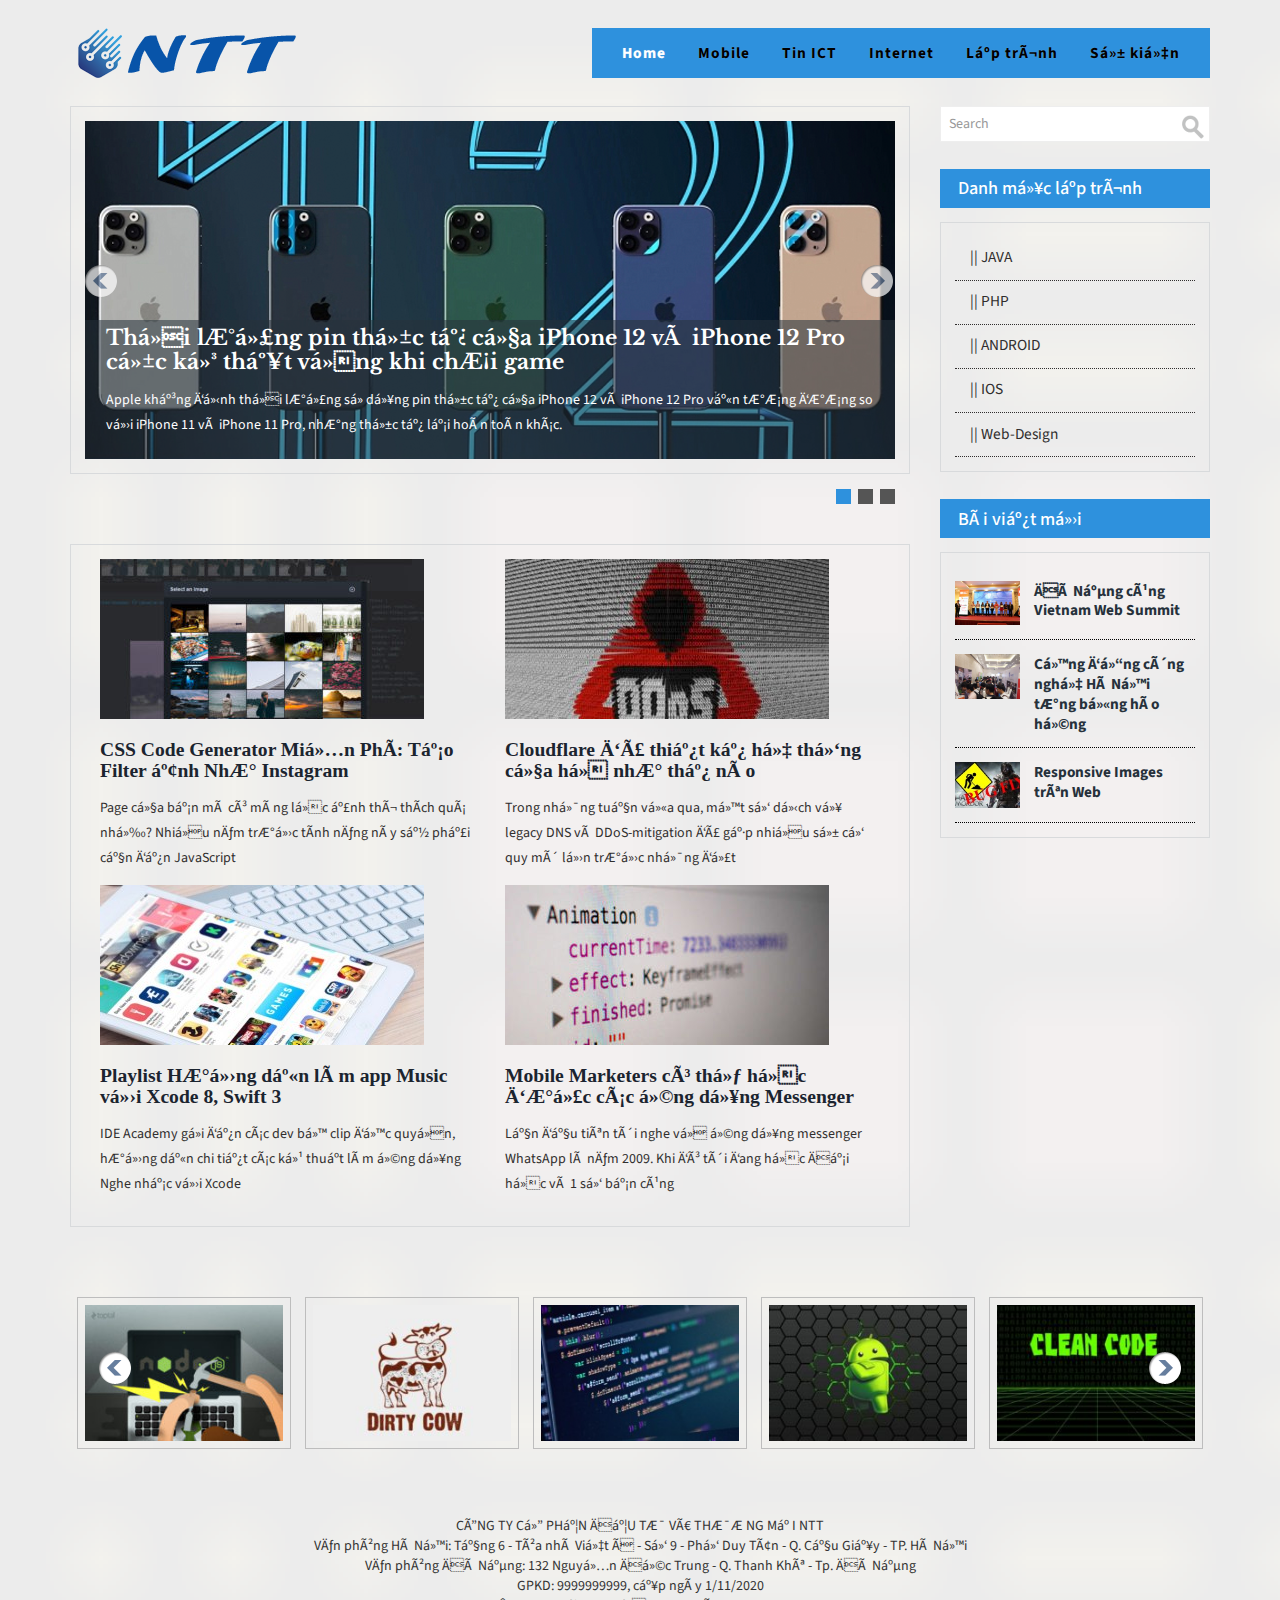
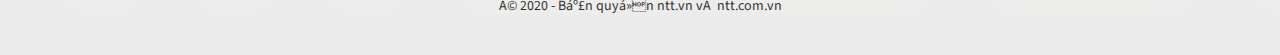
<file: index.html>
<!DOCTYPE HTML>
<html>

<head>
    <title>TECHNOLOGY</title>
    <link href="css/bootstrap.css" rel="stylesheet" type="text/css" media="all">
    <link href="css/style.css" rel="stylesheet" type="text/css" media="all" />
    <meta name="viewport" content="width=device-width, initial-scale=1">
    <!-- <meta http-equiv="Content-Type" content="text/html; charset=utf-8" />
<meta name="keywords" content="lap trinh php, lap trinh java, dao tao php tai da nang" /> -->
    <script type="application/x-javascript">
        addEventListener("load", function() {
            setTimeout(hideURLbar, 0);
        }, false);

        function hideURLbar() {
            window.scrollTo(0, 1);
        }
    </script>
    <link href='http://fonts.googleapis.com/css?family=Source+Sans+Pro:200,300,400,600,700,900' rel='stylesheet' type='text/css'>
    <link href='http://fonts.googleapis.com/css?family=Libre+Baskerville:400,700' rel='stylesheet' type='text/css'>
    <script src="js/jquery.min.js"></script>
    <script src="js/responsiveslides.min.js"></script>
    <script>
        $(function() {
            $("#slider").responsiveSlides({
                auto: true,
                nav: true,
                speed: 500,
                namespace: "callbacks",
                pager: true,
            });
        });
    </script>

</head>

<body>
    <!-- header -->
    <div class="header">
        <div class="container">
            <div class="logo">
                <a href="index.html"><img src="images/logo.png" class="img-responsive" alt=""></a>
            </div>

            <div class="head-nav">
                <span class="menu"> </span>
                <ul class="cl-effect-1">
                    <li class="active"><a href="index.html">Home</a></li>
                    <li><a href="cat.html">Mobile</a></li>
                    <li><a href="cat.html">Tin ICT</a></li>
                    <li><a href="cat.html">Internet</a></li>
                    <li>
                        <a href="cat.html">Lập trình</a>
                        <ul class="level2">
                            <li><a href="cat.html">JAVA</a></li>
                            <li><a href="cat.html">ANDROID</a></li>
                            <li><a href="cat.html">PHP</a></li>
                            <li><a href="cat.html">Web-Design</a></li>
                        </ul>
                    </li>
                    <li><a href="cat.html">Sự kiện</a></li>
                    <div class="clearfix"></div>
                </ul>
            </div>
            <!-- script-for-nav -->
            <script>
                $("span.menu").click(function() {
                    $(".head-nav ul").slideToggle(300, function() {
                        // Animation complete.
                    });
                });
            </script>
            <!-- script-for-nav -->
            <div class="clearfix"> </div>
        </div>
    </div>
    <!-- header -->
    <div class="container">
        <div class="col-md-9 bann-right lefthome">
            <!-- banner -->
            <div class="banner">
                <div class="header-slider">
                    <div class="slider">
                        <div class="callbacks_container">
                            <ul class="rslides" id="slider">
                                <li>
                                    <img src="images/iphone12.png" class="img-responsive" alt="">
                                    <div class="caption">
                                        <h3>Thời lượng pin thực tế của iPhone 12 và iPhone 12 Pro cực kỳ thất vọng khi chơi game</h3>
                                        <p>Apple khẳng định thời lượng sử dụng pin thực tế của iPhone 12 và iPhone 12 Pro vẫn tương đương so với iPhone 11 và iPhone 11 Pro, nhưng thực tế lại hoàn toàn khác.</p>
                                    </div>
                                </li>
                                <li>
                                    <img src="images/windows10x.png" class="img-responsive" alt="">
                                    <div class="caption">
                                        <h3>Windows 10X sẽ xuất hiện rầm rộ hơn vào năm sau</h3>
                                        <p>Phiên bản mô-đun và thích ứng nhất của Windows 10 là 'Windows 10X' và nó sẽ xuất hiện trên các mẫu laptop truyền thống vào nửa đầu năm 2021.</p>
                                    </div>
                                </li>
                                <li>
                                    <img src="images/fold2.png" class="img-responsive" alt="">
                                    <div class="caption">
                                        <h3>Đây là Galaxy Z Fold2 phiên bản Aston Martin, chỉ bán độc quyền tại Trung Quốc</h3>
                                        <p>Mức giá của Galaxy Z Fold2 bản Aston Martin dự kiến sẽ rẻ hơn so với bản Thom Browne.</p>
                                    </div>
                                </li>
                            </ul>
                        </div>
                    </div>
                </div>
            </div>
            <!-- banner -->
            <!-- nam-matis -->
            <div class="nam-matis">
                <div class="nam-matis-top">
                    <div class="col-md-6 nam-matis-1">
                        <a href="detail.html"><img src="images/center1.jpg" class="img-responsive" alt=""></a>
                        <h3><a href="detail.html">CSS Code Generator Miễn Phí: Tạo Filter Ảnh Như Instagram</a></h3>
                        <p>Page của bạn mà có màng lọc ảnh thì thích quá nhỉ? Nhiều năm trước tính năng này sẽ phải cần đến JavaScript</p>
                    </div>
                    <div class="col-md-6 nam-matis-1">
                        <a href=""><img src="images/center2.jpeg" class="img-responsive" alt=""></a>
                        <h3><a href="detail.html">Cloudflare đã thiết kế hệ thống của họ như thế nào</a></h3>
                        <p>Trong những tuần vừa qua, một số dịch vụ legacy DNS và DDoS-mitigation đã gặp nhiều sự cố quy mô lớn trước những đợt</p>
                    </div>
                    <div class="clearfix"> </div>
                </div>
                <div class="nam-matis-top">
                    <div class="col-md-6 nam-matis-1">
                        <a href="detail.html"><img src="images/center3.jpg" class="img-responsive" alt=""></a>
                        <h3><a href="detail.html">Playlist Hướng dẫn làm app Music với Xcode 8, Swift 3</a></h3>
                        <p>IDE Academy gửi đến các dev bộ clip độc quyền, hướng dẫn chi tiết các kỹ thuật làm ứng dụng Nghe nhạc với Xcode</p>
                    </div>
                    <div class="col-md-6 nam-matis-1">
                        <a href="detail.html"><img src="images/center4.jpg" class="img-responsive" alt=""></a>
                        <h3><a href="detail.html">Mobile Marketers có thể học được các ứng dụng Messenger</a></h3>
                        <p>Lần đầu tiên tôi nghe về ứng dụng messenger WhatsApp là năm 2009. Khi đó tôi đang học Đại học và 1 số bạn cùng</p>
                    </div>
                    <div class="clearfix"> </div>
                </div>
            </div>
            <!-- nam-matis -->
        </div>

        <div class="col-md-3 bann-left righthome">
            <div class="b-search" style="width: 100%; float: none;">
                <form>
                    <input type="text" value="Search" onfocus="this.value = '';" onblur="if (this.value == '') {this.value = 'Search';}">
                    <input type="submit" value="">
                </form>
            </div>
            <h3>Danh mục lập trình</h3>
            <div class="blo-top">
                <li><a href="#">||   JAVA</a></li>
                <li><a href="#">||   PHP</a></li>
                <li><a href="#">||   ANDROID</a></li>
                <li><a href="#">||   IOS</a></li>
                <li><a href="#">||   Web-Design</a></li>
            </div>
            <h3>Bài viết mới</h3>
            <div class="blo-top">
                <div class="blog-grids">
                    <div class="blog-grid-left">
                        <a href="detail.html"><img src="images/right1.jpg" class="img-responsive" alt=""></a>
                    </div>
                    <div class="blog-grid-right">
                        <h4><a href="detail.html">Đà Nẵng cùng Vietnam Web Summit</a></h4>
                    </div>
                    <div class="clearfix"> </div>
                </div>
                <div class="blog-grids">
                    <div class="blog-grid-left">
                        <a href="detail.html"><img src="images/right2.jpg" class="img-responsive" alt=""></a>
                    </div>
                    <div class="blog-grid-right">
                        <h4><a href="detail.html">Cộng đồng công nghệ Hà Nội tưng bừng hào hứng</a></h4>
                    </div>
                    <div class="clearfix"> </div>
                </div>
                <div class="blog-grids">
                    <div class="blog-grid-left">
                        <a href=""><img src="images/right4.jpg" class="img-responsive" alt=""></a>
                    </div>
                    <div class="blog-grid-right">
                        <h4><a href="detail.html">Responsive Images trên Web</a></h4>
                    </div>
                    <div class="clearfix"> </div>
                </div>
            </div>
        </div>


        <div class="clearfix"> </div>

        <div class="fle-xsel">
            <ul id="flexiselDemo3">
                <li>
                    <a href="#">
                        <div class="banner-1">
                            <img src="images/slide1.jpg" class="img-responsive" alt="">
                        </div>
                    </a>
                </li>
                <li>
                    <a href="#">
                        <div class="banner-1">
                            <img src="images/slide2.jpg" class="img-responsive" alt="">
                        </div>
                    </a>
                </li>
                <li>
                    <a href="#">
                        <div class="banner-1">
                            <img src="images/slide3.jpg" class="img-responsive" alt="">
                        </div>
                    </a>
                </li>
                <li>
                    <a href="#">
                        <div class="banner-1">
                            <img src="images/slide4.jpeg" class="img-responsive" alt="">
                        </div>
                    </a>
                </li>
                <li>
                    <a href="#">
                        <div class="banner-1">
                            <img src="images/slide5.jpg" class="img-responsive" alt="">
                        </div>
                    </a>
                </li>
                <li>
                    <a href="#">
                        <div class="banner-1">
                            <img src="images/slide6.jpg" class="img-responsive" alt="">
                        </div>
                    </a>
                </li>
            </ul>

            <script type="text/javascript">
                $(window).load(function() {

                    $("#flexiselDemo3").flexisel({
                        visibleItems: 5,
                        animationSpeed: 1000,
                        autoPlay: true,
                        autoPlaySpeed: 3000,
                        pauseOnHover: true,
                        enableResponsiveBreakpoints: true,
                        responsiveBreakpoints: {
                            portrait: {
                                changePoint: 480,
                                visibleItems: 2
                            },
                            landscape: {
                                changePoint: 640,
                                visibleItems: 3
                            },
                            tablet: {
                                changePoint: 768,
                                visibleItems: 3
                            }
                        }
                    });

                });
            </script>
            <script type="text/javascript" src="js/jquery.flexisel.js"></script>
            <div class="clearfix"> </div>
        </div>
        <style>
            .footer {
                border: none;
            }
            
            .footer .about {
                text-align: center;
                border: none;
            }
            
            .footer h3 {}
            
            .footer ul li a {}
        </style>
        <div class="footer">
            <div class="about">
                CÔNG TY CỔ PHẦN ĐẦU TƯ VÀ THƯƠNG MẠI NTT<br> Văn phòng Hà Nội:<span> Tầng 6 - Tòa nhà Việt Á - Số 9 - Phố Duy Tân - Q. Cầu Giấy - TP. Hà Nội</span><br> Văn phòng Đà Nẵng:<span> 132 Nguyễn Đức Trung - Q. Thanh Khê - Tp. Đà Nẵng </span>
                <br>GPKD: <span>9999999999, cấp ngày 1/11/2020</span><br> © 2020 - Bản quyền ntt.vn và ntt.com.vn<br>
            </div>
        </div>
    </div>
</body>

</html>
</file>
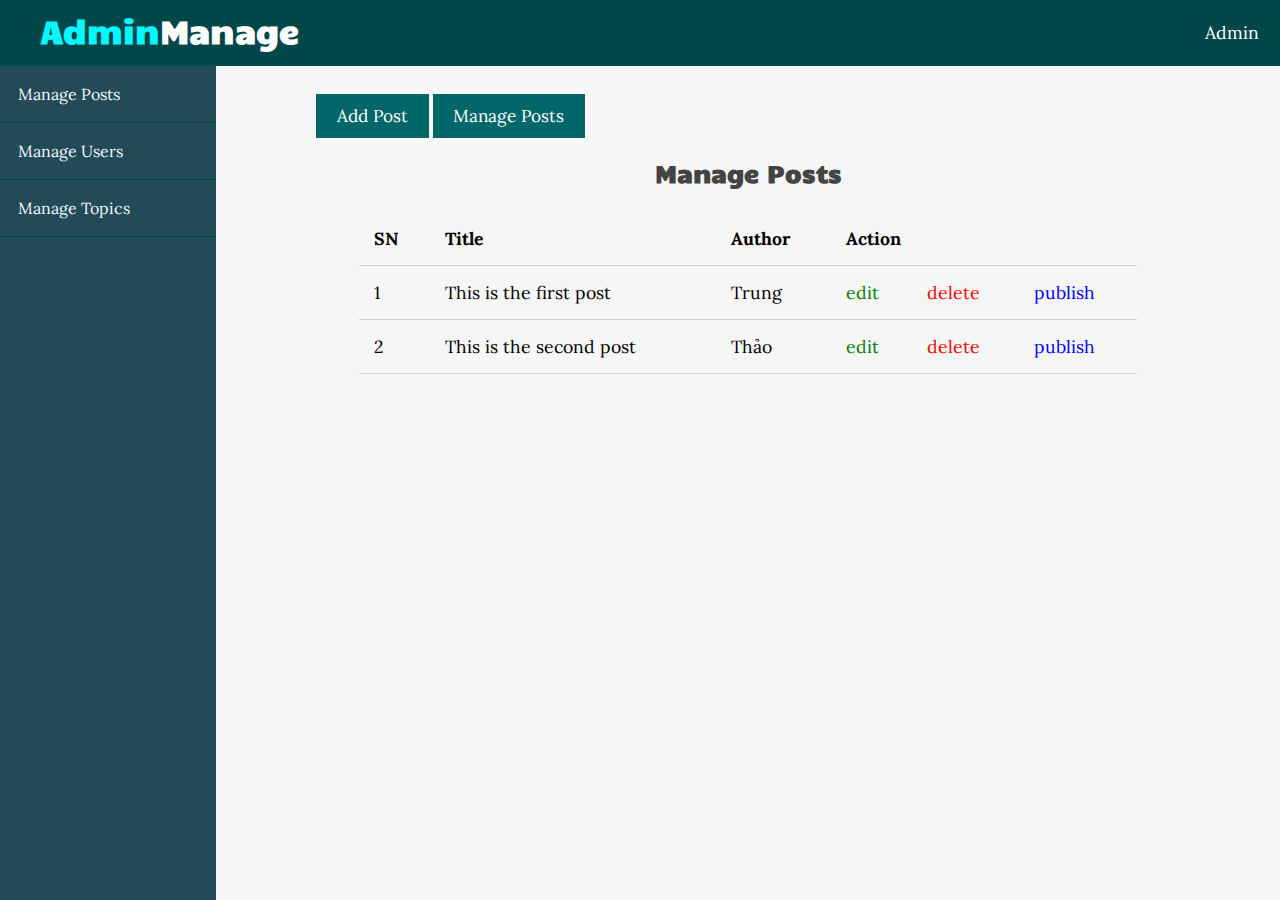
<file: admin/posts/index.html>
<!DOCTYPE html>
<html lang="en">

<head>
    <meta charset="UTF-8">
    <meta name="viewport" content="width=device-width, initial-scale=1.0">
    <meta http-equiv="X-UA-Compatible" content="ie=edge">
    <link rel="stylesheet" href="https://pro.fontawesome.com/releases/v5.10.0/css/all.css" integrity="sha384-AYmEC3Yw5cVb3ZcuHtOA93w35dYTsvhLPVnYs9eStHfGJvOvKxVfELGroGkvsg+p" crossorigin="anonymous" />
    <link href="https://fonts.googleapis.com/css2?family=Candal&family=Lora:ital,wght@0,400;0,500;0,600;0,700;1,400;1,500;1,600;1,700&display=swap" rel="stylesheet">
    <link rel="stylesheet" href="../../css/list.css">
    <link rel="stylesheet" href="../../css/admin.css">
    <title>Admin Section - Manage Posts</title>

</head>

<body>
    <header>
        <div class="logo">
            <h1 class="logo-text"><span>Admin</span>Manage</h1>
        </div>
        <i class="fa fa-bars menu-toggle"></i>
        <ul class="nav">
            <li>
                <a href="#">
                    <i class="fa fa-user"></i> Admin
                    <i class="fa fa-chevron-down" style="font-size: .8em;"></i>
                </a>
                <ul>
                    <li><a href="#" class="logout">Logout</a></li>
                </ul>
            </li>
        </ul>
    </header>

    <div class="admin-wrapper">

        <div class="left-sidebar">
            <ul>
                <li><a href="index.html">Manage Posts</a></li>
                <li><a href="../users/index.html">Manage Users</a></li>
                <li><a href="../topics/index.html">Manage Topics</a></li>
            </ul>
        </div>

        <div class="admin-content">

            <div class="button-group">
                <a href="create.html" class="btn btn-big">Add Post</a>
                <a href="index.html" class="btn btn-big">Manage Posts</a>
            </div>

            <div class="content">

                <h2 class="page-title">Manage Posts</h2>

                <table>
                    <thead>
                        <th>SN</th>
                        <th>Title</th>
                        <th>Author</th>
                        <th colspan="3">Action</th>
                    </thead>
                    <tbody>
                        <tr>
                            <td>1</td>
                            <td>This is the first post</td>
                            <td>Trung</td>
                            <td><a href="#" class="edit">edit</a></td>
                            <td><a href="#" class="delete">delete</a></td>
                            <td><a href="#" class="publish">publish</a></td>
                        </tr>
                        <tr>
                            <td>2</td>
                            <td>This is the second post</td>
                            <td>Thảo</td>
                            <td><a href="#" class="edit">edit</a></td>
                            <td><a href="#" class="delete">delete</a></td>
                            <td><a href="#" class="publish">publish</a></td>
                        </tr>
                    </tbody>
                </table>

            </div>

        </div>

    </div>

    <script src="https://cdnjs.cloudflare.com/ajax/libs/jquery/3.5.1/jquery.min.js" integrity="sha512-bLT0Qm9VnAYZDflyKcBaQ2gg0hSYNQrJ8RilYldYQ1FxQYoCLtUjuuRuZo+fjqhx/qtq/1itJ0C2ejDxltZVFg==" crossorigin="anonymous"></script>
    <script src="../../js/scripts.js"></script>

</body>

</html>
</file>
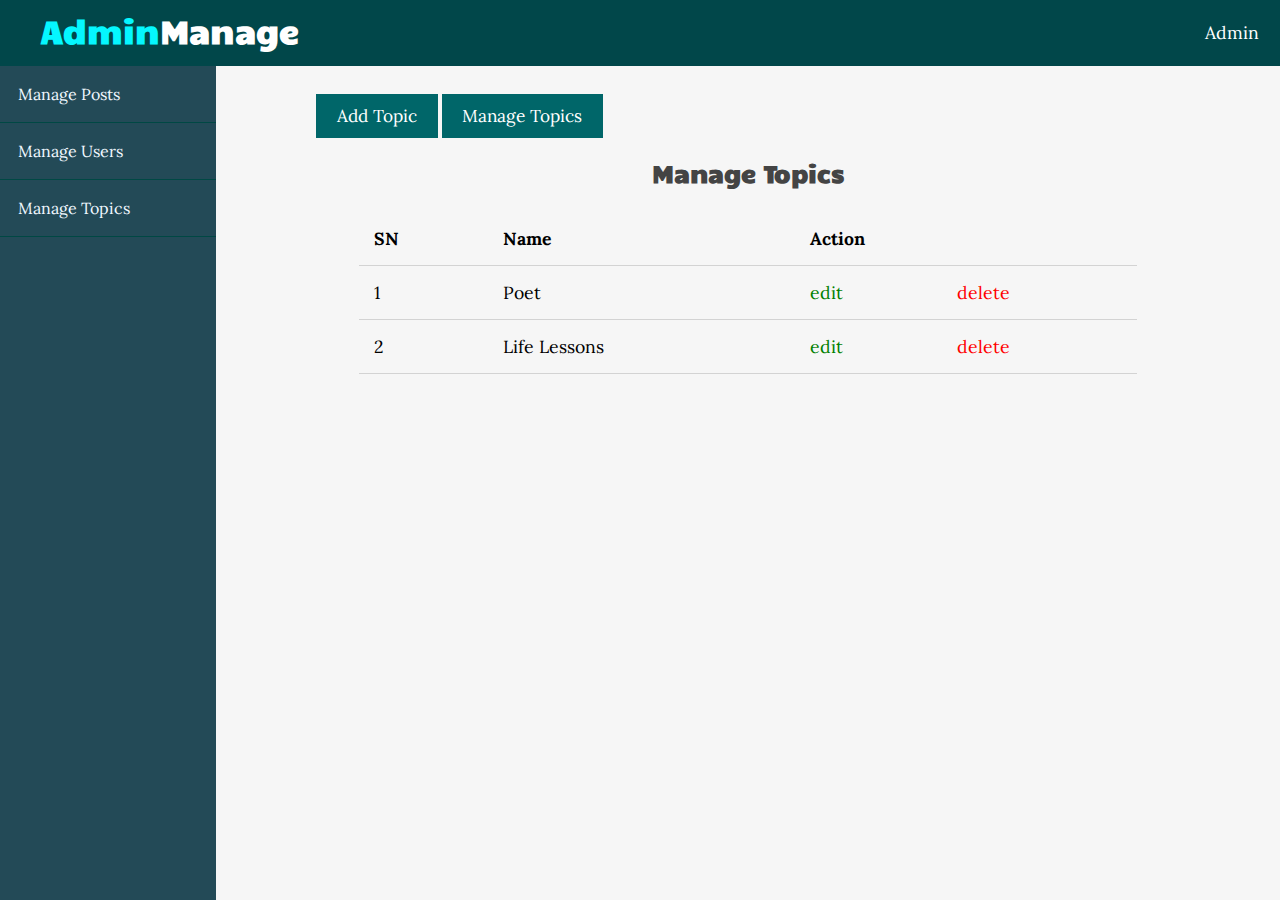
<file: admin/topics/index.html>
<!DOCTYPE html>
<html lang="en">

<head>
    <meta charset="UTF-8">
    <meta name="viewport" content="width=device-width, initial-scale=1.0">
    <meta http-equiv="X-UA-Compatible" content="ie=edge">
    <link rel="stylesheet" href="https://pro.fontawesome.com/releases/v5.10.0/css/all.css" integrity="sha384-AYmEC3Yw5cVb3ZcuHtOA93w35dYTsvhLPVnYs9eStHfGJvOvKxVfELGroGkvsg+p" crossorigin="anonymous" />
    <link href="https://fonts.googleapis.com/css2?family=Candal&family=Lora:ital,wght@0,400;0,500;0,600;0,700;1,400;1,500;1,600;1,700&display=swap" rel="stylesheet">
    <link rel="stylesheet" href="../../css/list.css">
    <link rel="stylesheet" href="../../css/admin.css">
    <title>Admin Section - Manage Topics</title>

</head>

<body>
    <header>
        <div class="logo">
            <h1 class="logo-text"><span>Admin</span>Manage</h1>
        </div>
        <i class="fa fa-bars menu-toggle"></i>
        <ul class="nav">
            <li>
                <a href="#">
                    <i class="fa fa-user"></i> Admin
                    <i class="fa fa-chevron-down" style="font-size: .8em;"></i>
                </a>
                <ul>
                    <li><a href="#" class="logout">Logout</a></li>
                </ul>
            </li>
        </ul>
    </header>

    <div class="admin-wrapper">

        <div class="left-sidebar">
            <ul>
                <li><a href="../posts/index.html">Manage Posts</a></li>
                <li><a href="../users/index.html">Manage Users</a></li>
                <li><a href="index.html">Manage Topics</a></li>
            </ul>
        </div>

        <div class="admin-content">

            <div class="button-group">
                <a href="create.html" class="btn btn-big">Add Topic</a>
                <a href="index.html" class="btn btn-big">Manage Topics</a>
            </div>

            <div class="content">

                <h2 class="page-title">Manage Topics</h2>

                <table>
                    <thead>
                        <th>SN</th>
                        <th>Name</th>
                        <th colspan="2">Action</th>
                    </thead>
                    <tbody>
                        <tr>
                            <td>1</td>
                            <td>Poet</td>
                            <td><a href="#" class="edit">edit</a></td>
                            <td><a href="#" class="delete">delete</a></td>
                        </tr>
                        <tr>
                            <td>2</td>
                            <td>Life Lessons</td>
                            <td><a href="#" class="edit">edit</a></td>
                            <td><a href="#" class="delete">delete</a></td>
                        </tr>
                    </tbody>
                </table>

            </div>

        </div>

    </div>

    <script src="https://cdnjs.cloudflare.com/ajax/libs/jquery/3.5.1/jquery.min.js" integrity="sha512-bLT0Qm9VnAYZDflyKcBaQ2gg0hSYNQrJ8RilYldYQ1FxQYoCLtUjuuRuZo+fjqhx/qtq/1itJ0C2ejDxltZVFg==" crossorigin="anonymous"></script>
    <script src="../../js/scripts.js"></script>

</body>

</html>
</file>
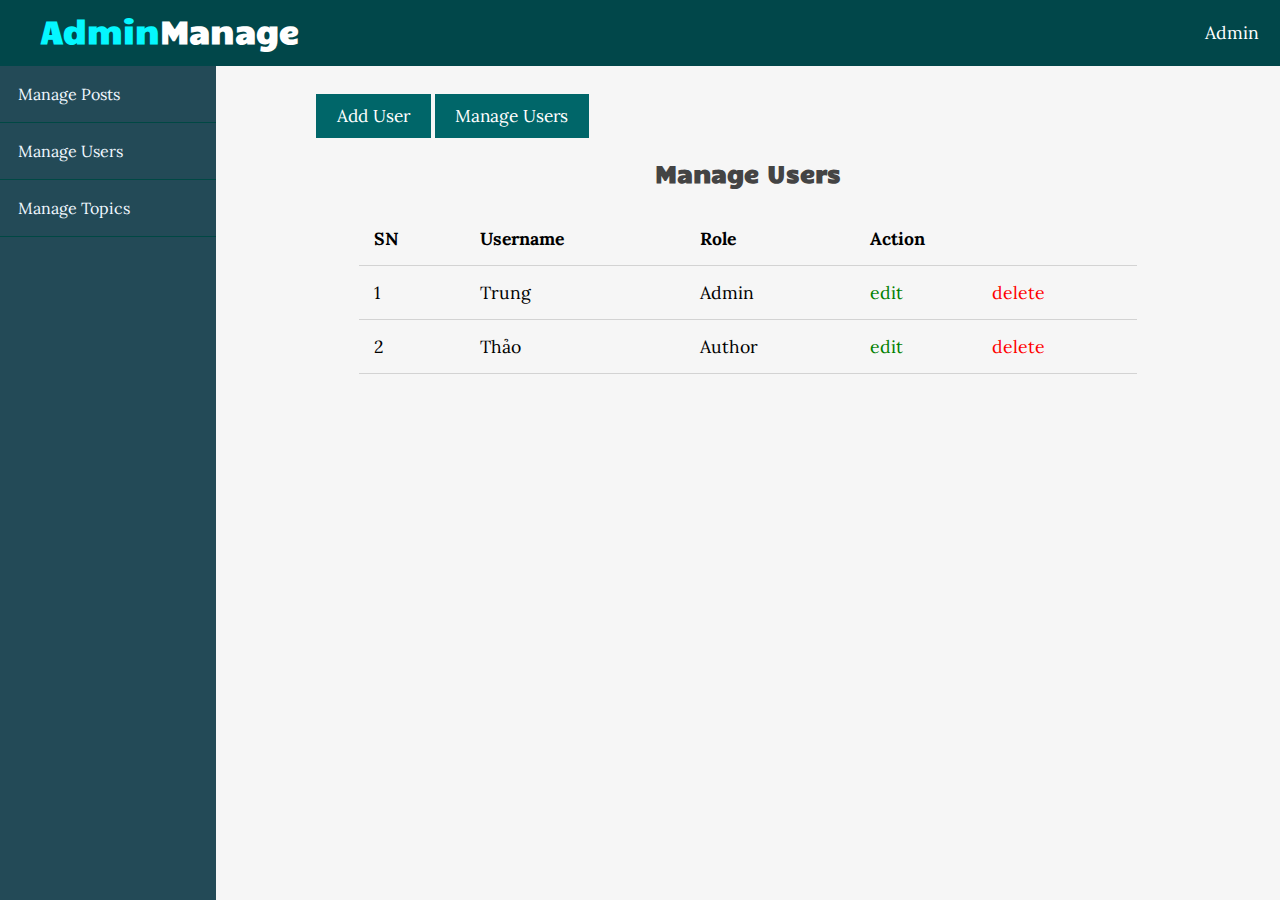
<file: admin/users/index.html>
<!DOCTYPE html>
<html lang="en">

<head>
    <meta charset="UTF-8">
    <meta name="viewport" content="width=device-width, initial-scale=1.0">
    <meta http-equiv="X-UA-Compatible" content="ie=edge">
    <link rel="stylesheet" href="https://pro.fontawesome.com/releases/v5.10.0/css/all.css" integrity="sha384-AYmEC3Yw5cVb3ZcuHtOA93w35dYTsvhLPVnYs9eStHfGJvOvKxVfELGroGkvsg+p" crossorigin="anonymous" />
    <link href="https://fonts.googleapis.com/css2?family=Candal&family=Lora:ital,wght@0,400;0,500;0,600;0,700;1,400;1,500;1,600;1,700&display=swap" rel="stylesheet">
    <link rel="stylesheet" href="../../css/list.css">
    <link rel="stylesheet" href="../../css/admin.css">
    <title>Admin Section - Manage User</title>

</head>

<body>
    <header>
        <div class="logo">
            <h1 class="logo-text"><span>Admin</span>Manage</h1>
        </div>
        <i class="fa fa-bars menu-toggle"></i>
        <ul class="nav">
            <li>
                <a href="#">
                    <i class="fa fa-user"></i> Admin
                    <i class="fa fa-chevron-down" style="font-size: .8em;"></i>
                </a>
                <ul>
                    <li><a href="#" class="logout">Logout</a></li>
                </ul>
            </li>
        </ul>
    </header>

    <div class="admin-wrapper">

        <div class="left-sidebar">
            <ul>
                <li><a href="../posts/index.html">Manage Posts</a></li>
                <li><a href="index.html">Manage Users</a></li>
                <li><a href="../topics/index.html">Manage Topics</a></li>
            </ul>
        </div>

        <div class="admin-content">

            <div class="button-group">
                <a href="create.html" class="btn btn-big">Add User</a>
                <a href="index.html" class="btn btn-big">Manage Users</a>
            </div>

            <div class="content">

                <h2 class="page-title">Manage Users</h2>

                <table>
                    <thead>
                        <th>SN</th>
                        <th>Username</th>
                        <th>Role</th>
                        <th colspan="2">Action</th>
                    </thead>
                    <tbody>
                        <tr>
                            <td>1</td>
                            <td>Trung</td>
                            <td>Admin</td>
                            <td><a href="#" class="edit">edit</a></td>
                            <td><a href="#" class="delete">delete</a></td>
                        </tr>
                        <tr>
                            <td>2</td>
                            <td>Thảo</td>
                            <td>Author</td>
                            <td><a href="#" class="edit">edit</a></td>
                            <td><a href="#" class="delete">delete</a></td>
                        </tr>
                    </tbody>
                </table>

            </div>

        </div>

    </div>

    <script src="https://cdnjs.cloudflare.com/ajax/libs/jquery/3.5.1/jquery.min.js" integrity="sha512-bLT0Qm9VnAYZDflyKcBaQ2gg0hSYNQrJ8RilYldYQ1FxQYoCLtUjuuRuZo+fjqhx/qtq/1itJ0C2ejDxltZVFg==" crossorigin="anonymous"></script>
    <script src="../../js/scripts.js"></script>

</body>

</html>
</file>
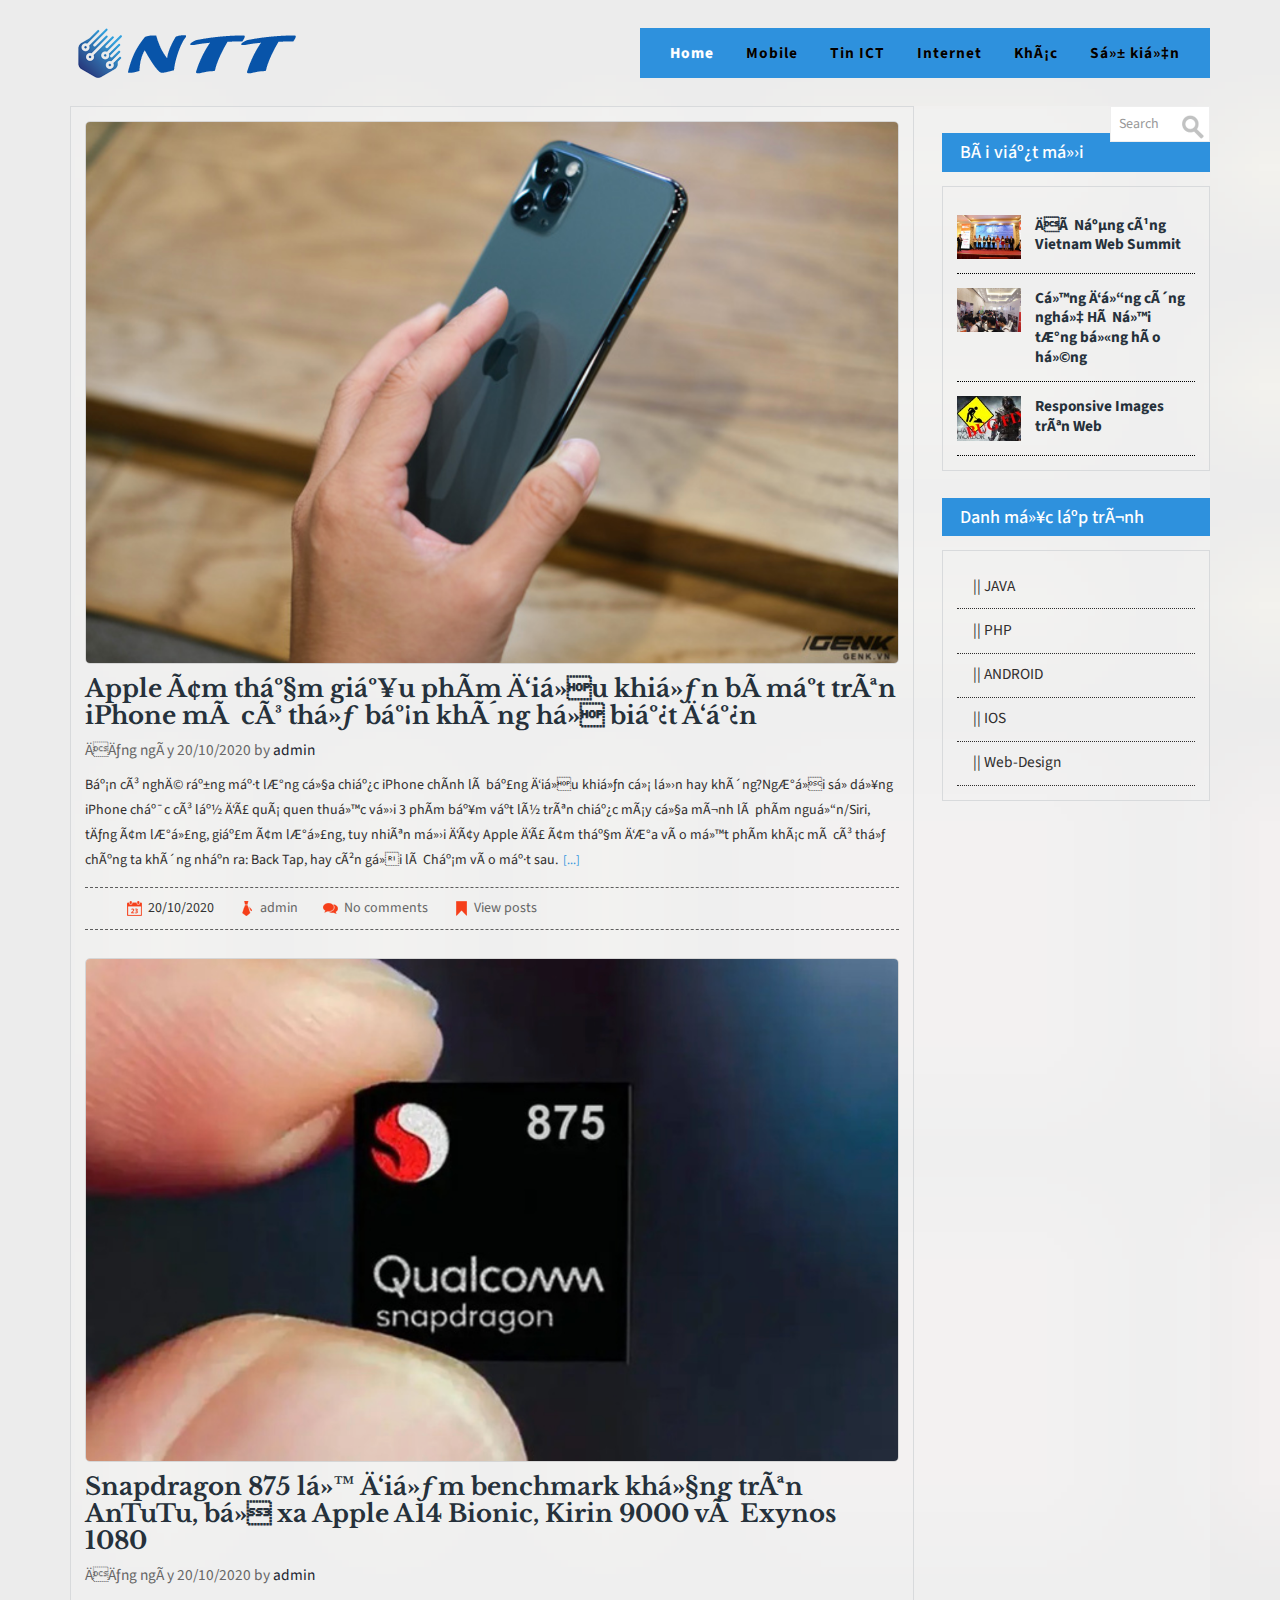
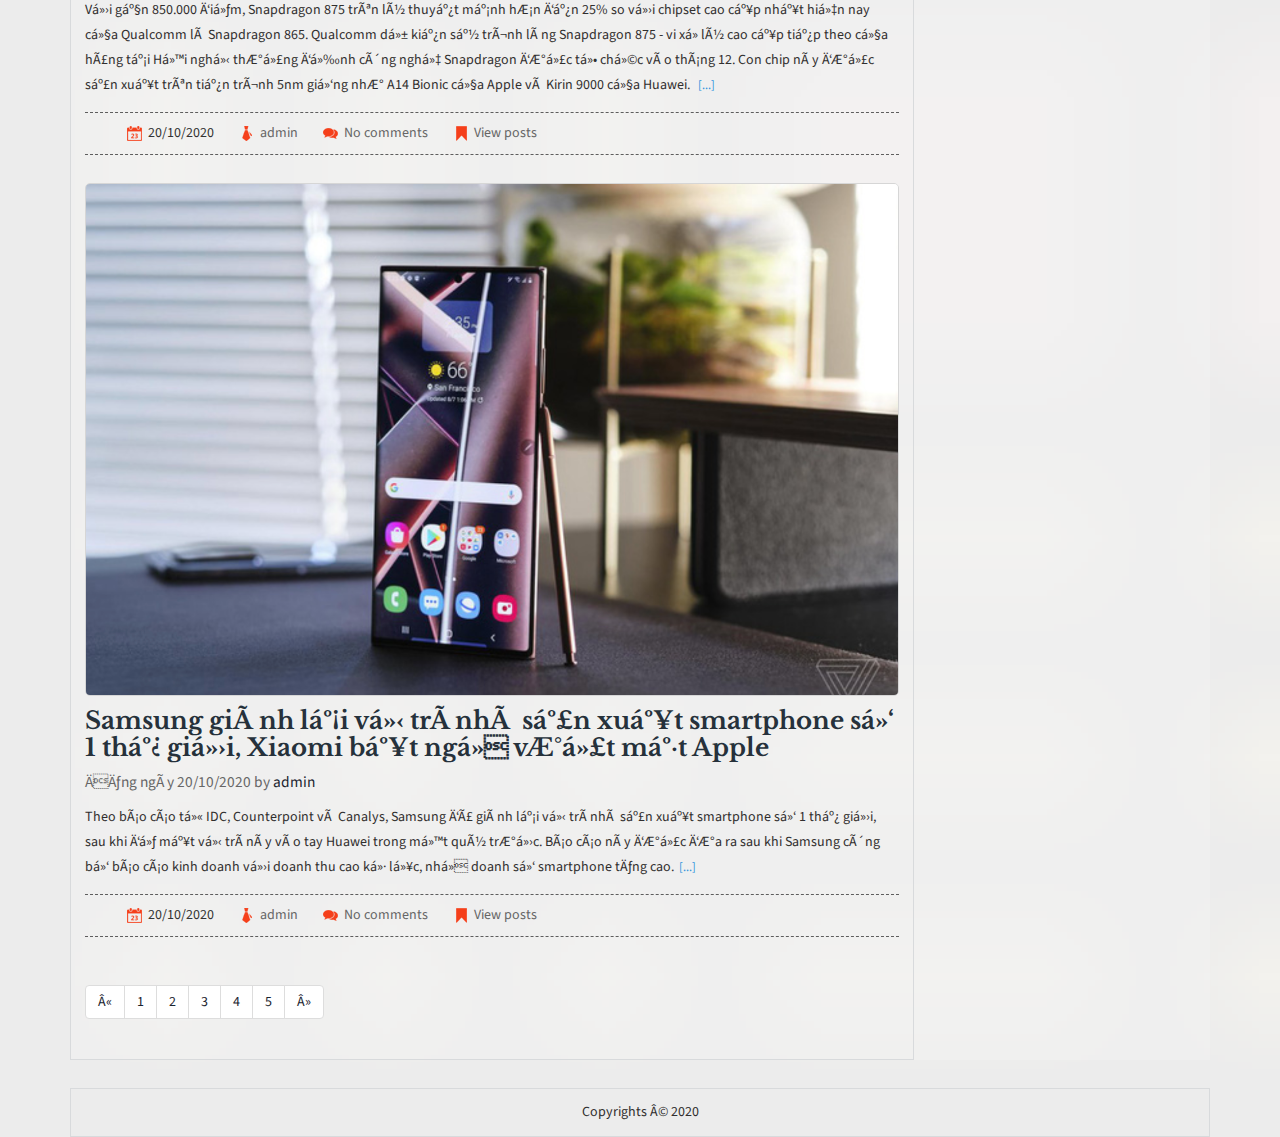
<file: cat.html>
<!DOCTYPE HTML>
<html>
<head>
<title>MOBILE</title>
<link href="css/bootstrap.css" rel="stylesheet" type="text/css" media="all">
<link href="css/style.css" rel="stylesheet" type="text/css" media="all" />
<meta name="viewport" content="width=device-width, initial-scale=1">
<!-- <meta http-equiv="Content-Type" content="text/html; charset=utf-8" />
<meta name="keywords" content="lap trinh php, lap trinh java, dao tao php tai da nang" /> -->
<script type="application/x-javascript"> addEventListener("load", function() { setTimeout(hideURLbar, 0); }, false); function hideURLbar(){ window.scrollTo(0,1); } </script>
<link href='http://fonts.googleapis.com/css?family=Source+Sans+Pro:200,300,400,600,700,900' rel='stylesheet' type='text/css'>
<link href='http://fonts.googleapis.com/css?family=Libre+Baskerville:400,700' rel='stylesheet' type='text/css'>
<script src="js/jquery.min.js"></script>
<script src="js/responsiveslides.min.js"></script>
<script>
    $(function () {
      $("#slider").responsiveSlides({
      	auto: true,
      	nav: true,
      	speed: 500,
        namespace: "callbacks",
        pager: true,
      });
    });
	
  </script>
	
</head>
<body>
<!-- header -->
	<div class="header">
		<div class="container">
			<div class="logo">
				<a href="index.html"><img src="images/logo.png" class="img-responsive" alt=""></a>
			</div>
			
				<div class="head-nav">
					<span class="menu"> </span>
					<ul class="cl-effect-1">
						<li class="active"><a href="index.html">Home</a></li>
						<li><a href="cat.html">Mobile</a></li>
						<li><a href="cat.html">Tin ICT</a></li>
						<li><a href="cat.html">Internet</a></li>
						<li><a href="cat.html">Khác</a></li>
						<li><a href="cat.html">Sự kiện</a></li>
						<div class="clearfix"></div>
					</ul>
				</div>
				<!-- script-for-nav -->
					<script>
						$( "span.menu" ).click(function() {
						  $( ".head-nav ul" ).slideToggle(300, function() {
							// Animation complete.
						  });
						});
					</script>
				<!-- script-for-nav -->
				<div class="clearfix"> </div>
		</div>
	</div>
<!-- header -->


	<!-- Blog -->
	<div class="container">
		<div class="blog">
			
		<div class="blog-content">
					<div class="blog-content-left">
						<div class="blog-articals">
						<div class="blog-artical">
							<div class="blog-artical-info">
								<div class="blog-artical-info-img">
									<a href="detail.html"><img src="images/bimatiphone.png" title="post-name"></a>
								</div>
								<div class="blog-artical-info-head">
									<h2><a href="detail.html">Apple âm thầm giấu phím điều khiển bí mật trên iPhone mà có thể bạn không hề biết đến</a></h2>
									<h6>Đăng ngày 20/10/2020 by <a href="#"> admin</a></h6>
									
								</div>
								<div class="blog-artical-info-text">
									<p>Bạn có nghĩ rằng mặt lưng của chiếc iPhone chính là bảng điều khiển cỡ lớn hay không?Người sử dụng iPhone chắc có lẽ đã quá quen thuộc với 3 phím bấm vật lý trên chiếc máy của mình là phím nguồn/Siri, tăng âm lượng, giảm âm lượng, tuy nhiên mới đây Apple đã âm thầm đưa vào một phím khác mà có thể chúng ta không nhận ra: Back Tap, hay còn gọi là Chạm vào mặt sau.<a href="#">[...]</a></p>
								</div>
								<div class="artical-links">
		  						 	<ul>
		  						 		<li><small> </small><span>20/10/2020</span></li>
		  						 		<li><a href="#"><small class="admin"> </small><span>admin</span></a></li>
		  						 		<li><a href="#"><small class="no"> </small><span>No comments</span></a></li>
		  						 		<li><a href="#"><small class="posts"> </small><span>View posts</span></a></li>
		  						 	</ul>
		  						 </div>
							</div>
							<div class="clearfix"> </div>
						</div>
						
						<div class="blog-artical">
							<div class="blog-artical-info">
								<div class="blog-artical-info-img">
									<a href="detail.html"><img src="images/Snapdragon875.png" title="post-name"></a>
								</div>
								<div class="blog-artical-info-head">
									<h2><a href="detail.html">Snapdragon 875 lộ điểm benchmark khủng trên AnTuTu, bỏ xa Apple A14 Bionic, Kirin 9000 và Exynos 1080</a></h2>
									<h6>Đăng ngày 20/10/2020 by <a href="#"> admin</a></h6>
									
								</div>
								<div class="blog-artical-info-text">
									<p>Với gần 850.000 điểm, Snapdragon 875 trên lý thuyết mạnh hơn đến 25% so với chipset cao cấp nhất hiện nay của Qualcomm là Snapdragon 865. Qualcomm dự kiến sẽ trình làng Snapdragon 875 - vi xử lý cao cấp tiếp theo của hãng tại Hội nghị thượng đỉnh công nghệ Snapdragon được tổ chức vào tháng 12. Con chip này được sản xuất trên tiến trình 5nm giống như A14 Bionic của Apple và Kirin 9000 của Huawei. <a href="#">[...]</a></p>
								</div>
								<div class="artical-links">
		  						 	<ul>
		  						 		<li><small> </small><span>20/10/2020</span></li>
		  						 		<li><a href="#"><small class="admin"> </small><span>admin</span></a></li>
		  						 		<li><a href="#"><small class="no"> </small><span>No comments</span></a></li>
		  						 		<li><a href="#"><small class="posts"> </small><span>View posts</span></a></li>
		  						 	</ul>
		  						 </div>
							</div>
							<div class="clearfix"> </div>
						</div>

						<div class="blog-artical">
							<div class="blog-artical-info">
								<div class="blog-artical-info-img">
									<a href="detail.html"><img src="images/samsung.png" title="post-name"></a>
								</div>
								<div class="blog-artical-info-head">
									<h2><a href="detail.html">Samsung giành lại vị trí nhà sản xuất smartphone số 1 thế giới, Xiaomi bất ngờ vượt mặt Apple</a></h2>
									<h6>Đăng ngày 20/10/2020 by <a href="#"> admin</a></h6>
									
								</div>
								<div class="blog-artical-info-text">
									<p>Theo báo cáo từ IDC, Counterpoint và Canalys, Samsung đã giành lại vị trí nhà sản xuất smartphone số 1 thế giới, sau khi để mất vị trí này vào tay Huawei trong một quý trước. Báo cáo này được đưa ra sau khi Samsung công bố báo cáo kinh doanh với doanh thu cao kỷ lục, nhờ doanh số smartphone tăng cao.<a href="#">[...]</a></p>
								</div>
								<div class="artical-links">
		  						 	<ul>
		  						 		<li><small> </small><span>20/10/2020</span></li>
		  						 		<li><a href="#"><small class="admin"> </small><span>admin</span></a></li>
		  						 		<li><a href="#"><small class="no"> </small><span>No comments</span></a></li>
		  						 		<li><a href="#"><small class="posts"> </small><span>View posts</span></a></li>
		  						 	</ul>
		  						 </div>
							</div>
							<div class="clearfix"> </div>
						</div>

					</div>
					<!--start-blog-pagenate-->
							<nav>
										  <ul class="pagination">
											<li>
											  <a href="#" aria-label="Previous">
												<span aria-hidden="true">«</span>
											  </a>
											</li>
											<li><a href="#">1</a></li>
											<li><a href="#">2</a></li>
											<li><a href="#">3</a></li>
											<li><a href="#">4</a></li>
											<li><a href="#">5</a></li>
											<li>
											  <a href="#" aria-label="Next">
												<span aria-hidden="true">»</span>
											  </a>
											</li>
										  </ul>
										</nav>
				<!--//End-blog-pagenate-->
					</div>
					
					<div class="blog-content-right">
						<div class="b-search">
							<form>
								<input type="text" value="Search" onfocus="this.value = '';" onblur="if (this.value == '') {this.value = 'Search';}">
								<input type="submit" value="">
							</form>
						</div>
						<h3>Bài viết mới</h3>
						<div class="blo-top">
							<div class="blog-grids">
								<div class="blog-grid-left">
									<a href="detail.html"><img src="images/right1.jpg" class="img-responsive" alt=""></a>
								</div>
								<div class="blog-grid-right">
									<h4><a href="detail.html">Đà Nẵng cùng Vietnam Web Summit</a></h4>
								</div>
								<div class="clearfix"> </div>
							</div>
							<div class="blog-grids">
								<div class="blog-grid-left">
									<a href="detail.html"><img src="images/right2.jpg" class="img-responsive" alt=""></a>
								</div>
								<div class="blog-grid-right">
									<h4><a href="detail.html">Cộng đồng công nghệ Hà Nội tưng bừng hào hứng</a></h4>
								</div>
								<div class="clearfix"> </div>
							</div>
							<div class="blog-grids">
								<div class="blog-grid-left">
									<a href=""><img src="images/right4.jpg" class="img-responsive" alt=""></a>
								</div>
								<div class="blog-grid-right">
									<h4><a href="detail.html">Responsive Images trên Web</a></h4>
								</div>
								<div class="clearfix"> </div>
							</div>
						</div>

						<h3>Danh mục lập trình</h3>
						<div class="blo-top">
							<li><a href="#">||   JAVA</a></li>
							<li><a href="#">||   PHP</a></li>
							<li><a href="#">||   ANDROID</a></li>
							<li><a href="#">||   IOS</a></li>
							<li><a href="#">||   Web-Design</a></li>
						</div>
					</div>
					<div class="clearfix"> </div>
				
				</div>
		</div>
		<!-- /Blog -->
		
		<div class="footer">
			<div class="copyright">
				<p>Copyrights © 2020</p>
			</div>
		</div>
	</div>
</body>
</html>
</file>
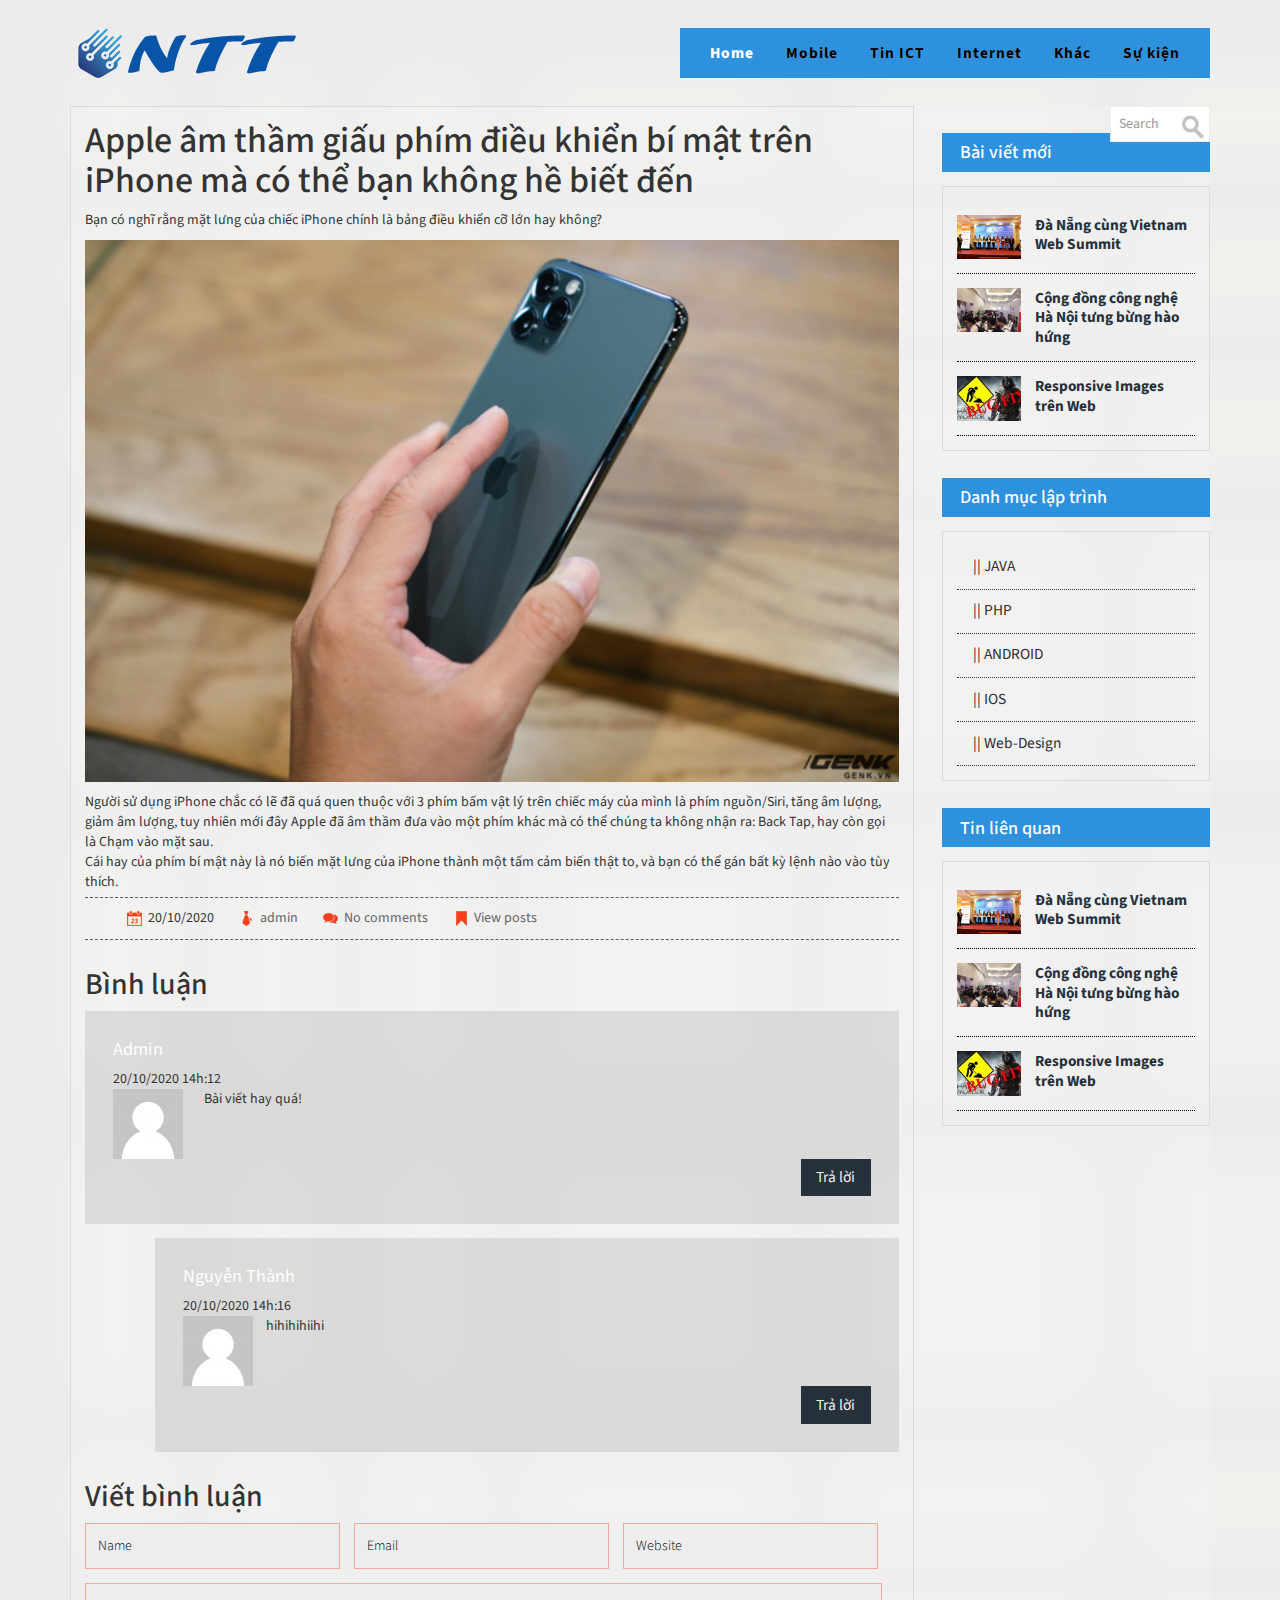
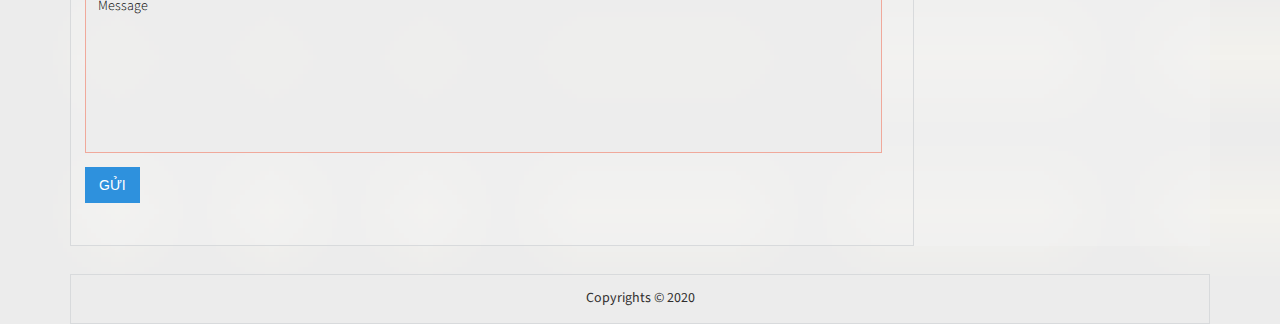
<file: detail.html>
<!DOCTYPE HTML>
<html>

<head>
    <title>Apple âm thầm giấu phím điều khiển bí mật trên iPhone mà có thể bạn không hề biết đến</title>
    <link href="css/bootstrap.css" rel="stylesheet" type="text/css" media="all">
    <link href="css/style.css" rel="stylesheet" type="text/css" media="all" />
    <link href="css/custome.css" rel="stylesheet" type="text/css"></link>
    <meta name="viewport" content="width=device-width, initial-scale=1">
    <meta http-equiv="Content-Type" content="text/html; charset=utf-8" />
    <meta name="keywords" content="lap trinh php, lap trinh java, dao tao php tai da nang" />
    <script type="application/x-javascript">
        addEventListener("load", function() {
            setTimeout(hideURLbar, 0);
        }, false);

        function hideURLbar() {
            window.scrollTo(0, 1);
        }
    </script>
    <link href='http://fonts.googleapis.com/css?family=Source+Sans+Pro:200,300,400,600,700,900' rel='stylesheet' type='text/css'>
    <link href='http://fonts.googleapis.com/css?family=Libre+Baskerville:400,700' rel='stylesheet' type='text/css'>
    <script src="js/jquery.min.js"></script>
    <script src="js/responsiveslides.min.js"></script>
    <script>
        $(function() {
            $("#slider").responsiveSlides({
                auto: true,
                nav: true,
                speed: 500,
                namespace: "callbacks",
                pager: true,
            });
        });
    </script>

</head>

<body>
    <!-- header -->
    <div class="header">
        <div class="container">
            <div class="logo">
                <a href="index.html"><img src="images/logo.png" class="img-responsive" alt=""></a>
            </div>

            <div class="head-nav">
                <span class="menu"> </span>
                <ul class="cl-effect-1">
                    <li class="active"><a href="index.html">Home</a></li>
                    <li><a href="cat.html">Mobile</a></li>
                    <li><a href="cat.html">Tin ICT</a></li>
                    <li><a href="cat.html">Internet</a></li>
                    <li><a href="cat.html">Khác</a></li>
                    <li><a href="cat.html">Sự kiện</a></li>
                    <div class="clearfix"></div>
                </ul>
            </div>
            <!-- script-for-nav -->
            <script>
                $("span.menu").click(function() {
                    $(".head-nav ul").slideToggle(300, function() {
                        // Animation complete.
                    });
                });
            </script>
            <!-- script-for-nav -->
            <div class="clearfix"> </div>
        </div>
    </div>
    <!-- header -->
    <!-- Blog -->
    <div class="container">
        <div class="blog">

            <div class="blog-content">
                <div class="blog-content-left">
                    <div class="detail">
                        <h1>Apple âm thầm giấu phím điều khiển bí mật trên iPhone mà có thể bạn không hề biết đến</h1>
                        <p class="sin">Bạn có nghĩ rằng mặt lưng của chiếc iPhone chính là bảng điều khiển cỡ lớn hay không?</p>
                        <img src="images/bimatiphone.png" class="img-responsive" alt="">
                        <p class="sin">Người sử dụng iPhone chắc có lẽ đã quá quen thuộc với 3 phím bấm vật lý trên chiếc máy của mình là phím nguồn/Siri, tăng âm lượng, giảm âm lượng, tuy nhiên mới đây Apple đã âm thầm đưa vào một phím khác mà có thể chúng ta không
                            nhận ra: Back Tap, hay còn gọi là Chạm vào mặt sau.</p>
                        <p class="sin">Cái hay của phím bí mật này là nó biến mặt lưng của iPhone thành một tấm cảm biến thật to, và bạn có thể gán bất kỳ lệnh nào vào tùy thích.</p>
                    </div>
                    <div class="artical-links">
                        <ul>
                            <li><small> </small><span>20/10/2020</span></li>
                            <li><a href="#"><small class="admin"> </small><span>admin</span></a></li>
                            <li><a href="#"><small class="no"> </small><span>No comments</span></a></li>
                            <li><a href="#"><small class="posts"> </small><span>View posts</span></a></li>
                        </ul>
                    </div>
                    <div class="respon">
                        <h2>Bình luận</h2>
                        <div class="strator">
                            <h5>Admin</h5>
                            <p>20/10/2020 14h:12</p>
                            <div class="strator-left">
                                <img src="images/co.png" class="img-responsive" alt="">
                            </div>
                            <div class="strator-right">
                                <p class="sin">Bài viết hay quá!</p>
                            </div>
                            <div class="clearfix"></div>
                            <div class="rep">
                                <a href="#" class="reply">Trả lời</a>
                            </div>
                        </div>
                        <div class="strator1">
                            <h5>Nguyễn Thành</h5>
                            <p>20/10/2020 14h:16</p>
                            <div class="strator-left">
                                <img src="images/co.png" class="img-responsive" alt="">
                            </div>
                            <div class="strator-right">
                                <p class="sin">hihihihiihi</p>
                            </div>
                            <div class="clearfix"></div>
                            <div class="rep">
                                <a href="#" class="reply">Trả lời</a>
                            </div>
                        </div>
                        <div class="comment">
                            <h2>Viết bình luận</h2>
                            <form method="post" action="">
                                <input type="text" class="textbox" value="Name" onfocus="this.value = '';" onblur="if (this.value == '') {this.value = 'Name';}">
                                <input type="text" class="textbox" value="Email" onfocus="this.value = '';" onblur="if (this.value == '') {this.value = 'Email';}">
                                <input type="text" class="textbox" value="Website" onfocus="this.value = '';" onblur="if (this.value == '') {this.value = 'Website';}">
                                <textarea value="Message:" onfocus="this.value = '';" onblur="if (this.value == '') {this.value = 'Message';}">Message</textarea>
                                <div class="smt1">
                                    <input type="submit" value="Gửi">
                                </div>
                            </form>
                        </div>
                    </div>

                </div>

                <div class="blog-content-right">
                    <div class="b-search">
                        <form>
                            <input type="text" value="Search" onfocus="this.value = '';" onblur="if (this.value == '') {this.value = 'Search';}">
                            <input type="submit" value="">
                        </form>
                    </div>
                    <h3>Bài viết mới</h3>
                    <div class="blo-top">
                        <div class="blog-grids">
                            <div class="blog-grid-left">
                                <a href="detail.html"><img src="images/right1.jpg" class="img-responsive" alt=""></a>
                            </div>
                            <div class="blog-grid-right">
                                <h4><a href="detail.html">Đà Nẵng cùng Vietnam Web Summit</a></h4>
                            </div>
                            <div class="clearfix"> </div>
                        </div>
                        <div class="blog-grids">
                            <div class="blog-grid-left">
                                <a href="detail.html"><img src="images/right2.jpg" class="img-responsive" alt=""></a>
                            </div>
                            <div class="blog-grid-right">
                                <h4><a href="detail.html">Cộng đồng công nghệ Hà Nội tưng bừng hào hứng</a></h4>
                            </div>
                            <div class="clearfix"> </div>
                        </div>
                        <div class="blog-grids">
                            <div class="blog-grid-left">
                                <a href=""><img src="images/right4.jpg" class="img-responsive" alt=""></a>
                            </div>
                            <div class="blog-grid-right">
                                <h4><a href="detail.html">Responsive Images trên Web</a></h4>
                            </div>
                            <div class="clearfix"> </div>
                        </div>
                    </div>

                    <h3>Danh mục lập trình</h3>
                    <div class="blo-top">
                        <li><a href="#">||   JAVA</a></li>
                        <li><a href="#">||   PHP</a></li>
                        <li><a href="#">||   ANDROID</a></li>
                        <li><a href="#">||   IOS</a></li>
                        <li><a href="#">||   Web-Design</a></li>
                    </div>
                    <h3>Tin liên quan</h3>
                    <div class="blo-top">
                        <div class="blog-grids">
                            <div class="blog-grid-left">
                                <a href="detail.html"><img src="images/right1.jpg" class="img-responsive" alt=""></a>
                            </div>
                            <div class="blog-grid-right">
                                <h4><a href="detail.html">Đà Nẵng cùng Vietnam Web Summit</a></h4>
                            </div>
                            <div class="clearfix"> </div>
                        </div>
                        <div class="blog-grids">
                            <div class="blog-grid-left">
                                <a href="detail.html"><img src="images/right2.jpg" class="img-responsive" alt=""></a>
                            </div>
                            <div class="blog-grid-right">
                                <h4><a href="detail.html">Cộng đồng công nghệ Hà Nội tưng bừng hào hứng</a></h4>
                            </div>
                            <div class="clearfix"> </div>
                        </div>
                        <div class="blog-grids">
                            <div class="blog-grid-left">
                                <a href=""><img src="images/right4.jpg" class="img-responsive" alt=""></a>
                            </div>
                            <div class="blog-grid-right">
                                <h4><a href="detail.html">Responsive Images trên Web</a></h4>
                            </div>
                            <div class="clearfix"> </div>
                        </div>
                    </div>
                </div>
                <div class="clearfix"> </div>

            </div>
        </div>
        <!-- /Blog -->

        <div class="footer">
            <div class="copyright">
                <p>Copyrights © 2020 </p>
            </div>
        </div>
    </div>
</body>

</html>
</file>
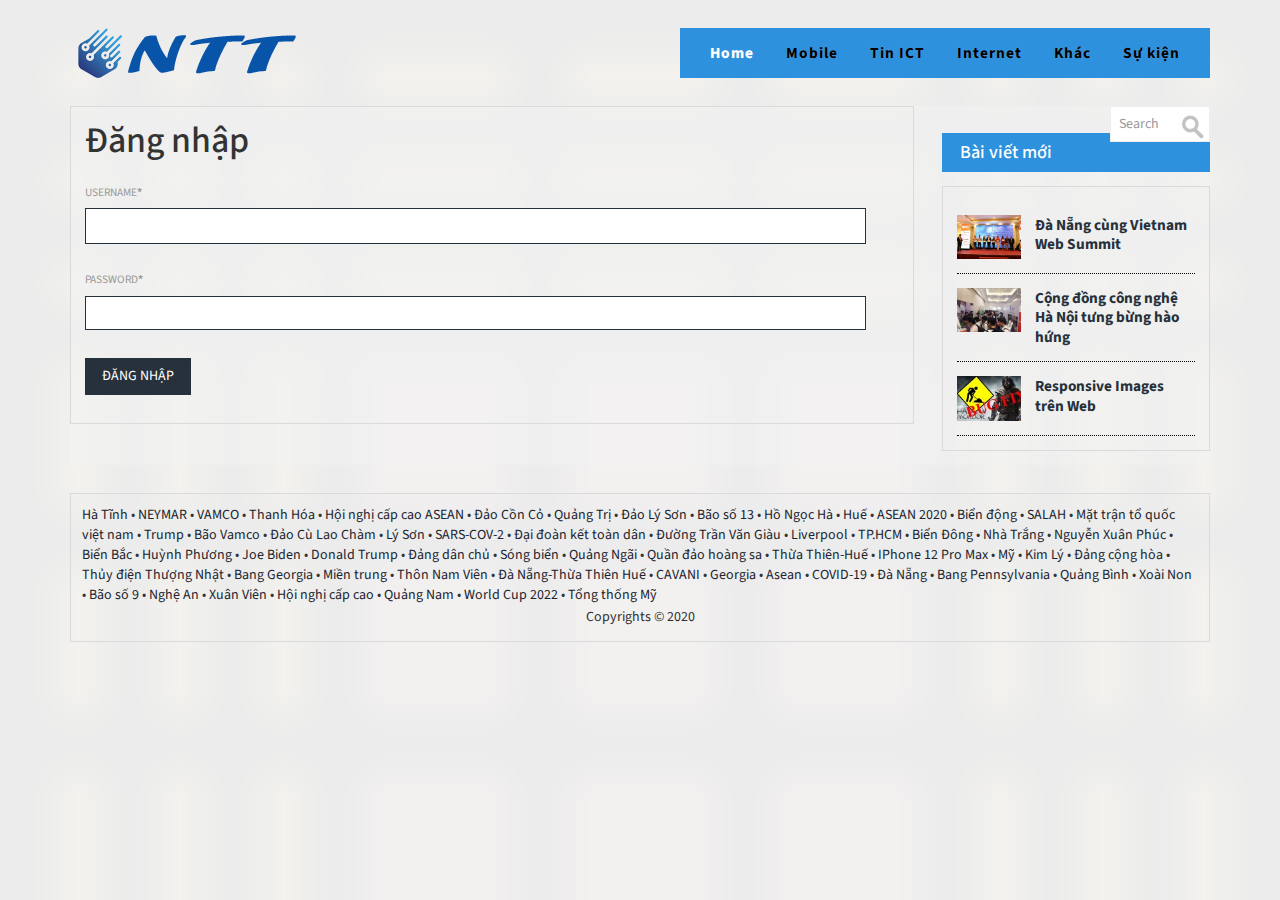
<file: login.html>
<!DOCTYPE HTML>
<html>
<head>
<title>LOGIN</title>
<link href="css/bootstrap.css" rel="stylesheet" type="text/css" media="all">
<link href="css/style.css" rel="stylesheet" type="text/css" media="all" />
<meta name="viewport" content="width=device-width, initial-scale=1">
<meta http-equiv="Content-Type" content="text/html; charset=utf-8" />
<meta name="keywords" content="lap trinh php, lap trinh java, dao tao php tai da nang" />
<script type="application/x-javascript"> addEventListener("load", function() { setTimeout(hideURLbar, 0); }, false); function hideURLbar(){ window.scrollTo(0,1); } </script>
<link href='http://fonts.googleapis.com/css?family=Source+Sans+Pro:200,300,400,600,700,900' rel='stylesheet' type='text/css'>
<link href='http://fonts.googleapis.com/css?family=Libre+Baskerville:400,700' rel='stylesheet' type='text/css'>
<script src="js/jquery.min.js"></script>
<script src="js/responsiveslides.min.js"></script>
<script>
    $(function () {
      $("#slider").responsiveSlides({
      	auto: true,
      	nav: true,
      	speed: 500,
        namespace: "callbacks",
        pager: true,
      });
    });
	
  </script>
	
</head>
<body>
	<body>
		<!-- header -->
			<div class="header">
				<div class="container">
					<div class="logo">
						<a href="index.html"><img src="images/logo.png" class="img-responsive" alt=""></a>
					</div>
					
						<div class="head-nav">
							<span class="menu"> </span>
							<ul class="cl-effect-1">
								<li class="active"><a href="index.html">Home</a></li>
								<li><a href="cat.html">Mobile</a></li>
								<li><a href="cat.html">Tin ICT</a></li>
								<li><a href="cat.html">Internet</a></li>
								<li><a href="cat.html">Khác</a></li>
								<li><a href="cat.html">Sự kiện</a></li>
								<div class="clearfix"></div>
							</ul>
						</div>
						<!-- script-for-nav -->
							<script>
								$( "span.menu" ).click(function() {
								  $( ".head-nav ul" ).slideToggle(300, function() {
									// Animation complete.
								  });
								});
							</script>
						<!-- script-for-nav -->
						<div class="clearfix"> </div>
				</div>
			</div>
		<!-- header -->
	<!-- Blog -->
	<div class="container">
		<div class="blog">
			
		<div class="blog-content">
					<div class="blog-content-left login-right">
						<h1>Đăng nhập</h1>
						<form>
							<div>
								<span>Username<label>*</label></span>
								<input type="text"> 
							</div>
							<div>
								<span>Password<label>*</label></span>
								<input type="password"> 
							</div>
							<input type="submit" value="Đăng nhập">
						</form>
						
					</div>
					
					<div class="blog-content-right">
						<div class="b-search">
							<form>
								<input type="text" value="Search" onfocus="this.value = '';" onblur="if (this.value == '') {this.value = 'Search';}">
								<input type="submit" value="">
							</form>
						</div>
						<h3>Bài viết mới</h3>
						<div class="blo-top">
							<div class="blog-grids">
								<div class="blog-grid-left">
									<a href="detail.html"><img src="images/right1.jpg" class="img-responsive" alt=""></a>
								</div>
								<div class="blog-grid-right">
									<h4><a href="detail.html">Đà Nẵng cùng Vietnam Web Summit</a></h4>
								</div>
								<div class="clearfix"> </div>
							</div>
							<div class="blog-grids">
								<div class="blog-grid-left">
									<a href="detail.html"><img src="images/right2.jpg" class="img-responsive" alt=""></a>
								</div>
								<div class="blog-grid-right">
									<h4><a href="detail.html">Cộng đồng công nghệ Hà Nội tưng bừng hào hứng</a></h4>
								</div>
								<div class="clearfix"> </div>
							</div>
							<div class="blog-grids">
								<div class="blog-grid-left">
									<a href=""><img src="images/right4.jpg" class="img-responsive" alt=""></a>
								</div>
								<div class="blog-grid-right">
									<h4><a href="detail.html">Responsive Images trên Web</a></h4>
								</div>
								<div class="clearfix"> </div>
							</div>
						</div>

					</div>
					<div class="clearfix"> </div>
				
				</div>
		</div>
		<!-- /Blog -->
		
		<div class="footer">
			<div class="footer__tagcloud">
            
            
				<a href="/tag/Hà-Tĩnh.epi">
					Hà Tĩnh
				</a>
				
				
				<span>•</span>
				
				<a href="/tag/NEYMAR.epi">
					NEYMAR
				</a>
				
				
				<span>•</span>
				
				<a href="/tag/VAMCO.epi">
					VAMCO
				</a>
				
				
				<span>•</span>
				
				<a href="/tag/Thanh-Hóa.epi">
					Thanh Hóa
				</a>
				
				
				<span>•</span>
				
				<a href="/tag/Hội-nghị-cấp-cao-ASEAN.epi">
					Hội nghị cấp cao ASEAN
				</a>
				
				
				<span>•</span>
				
				<a href="/tag/Đảo-Cồn-Cỏ.epi">
					Đảo Cồn Cỏ
				</a>
				
				
				<span>•</span>
				
				<a href="/tag/Quảng-Trị.epi">
					Quảng Trị
				</a>
				
				
				<span>•</span>
				
				<a href="/tag/Đảo-Lý-Sơn.epi">
					Đảo Lý Sơn
				</a>
				
				
				<span>•</span>
				
				<a href="/tag/Bão-số-13.epi">
					Bão số 13
				</a>
				
				
				<span>•</span>
				
				<a href="/tag/Hồ-Ngọc-Hà.epi">
					Hồ Ngọc Hà
				</a>
				
				
				<span>•</span>
				
				<a href="/tag/Huế.epi">
					Huế
				</a>
				
				
				<span>•</span>
				
				<a href="/tag/ASEAN-2020.epi">
					ASEAN 2020
				</a>
				
				
				<span>•</span>
				
				<a href="/tag/Biển-động.epi">
					Biển động
				</a>
				
				
				<span>•</span>
				
				<a href="/tag/SALAH.epi">
					SALAH
				</a>
				
				
				<span>•</span>
				
				<a href="/tag/Mặt-trận-tổ-quốc-việt-nam.epi">
					Mặt trận tổ quốc việt nam
				</a>
				
				
				<span>•</span>
				
				<a href="/tag/Trump.epi">
					Trump
				</a>
				
				
				<span>•</span>
				
				<a href="/tag/Bão-Vamco.epi">
					Bão Vamco
				</a>
				
				
				<span>•</span>
				
				<a href="/tag/Đảo-Cù-Lao-Chàm.epi">
					Đảo Cù Lao Chàm
				</a>
				
				
				<span>•</span>
				
				<a href="/tag/Lý-Sơn.epi">
					Lý Sơn
				</a>
				
				
				<span>•</span>
				
				<a href="/tag/SARS_COV_2.epi">
					SARS-COV-2
				</a>
				
				
				<span>•</span>
				
				<a href="/tag/Đại-đoàn-kết-toàn-dân.epi">
					Đại đoàn kết toàn dân
				</a>
				
				
				<span>•</span>
				
				<a href="/tag/Đường-Trần-Văn-Giàu.epi">
					Đường Trần Văn Giàu
				</a>
				
				
				<span>•</span>
				
				<a href="/tag/Liverpool.epi">
					Liverpool
				</a>
				
				
				<span>•</span>
				
				<a href="/tag/TP.HCM.epi">
					TP.HCM
				</a>
				
				
				<span>•</span>
				
				<a href="/tag/Biển-Đông.epi">
					Biển Đông
				</a>
				
				
				<span>•</span>
				
				<a href="/tag/Nhà-Trắng.epi">
					Nhà Trắng
				</a>
				
				
				<span>•</span>
				
				<a href="/tag/Nguyễn-Xuân-Phúc.epi">
					Nguyễn Xuân Phúc
				</a>
				
				
				<span>•</span>
				
				<a href="/tag/Biển-Bắc.epi">
					Biển Bắc
				</a>
				
				
				<span>•</span>
				
				<a href="/tag/Huỳnh-Phương.epi">
					Huỳnh Phương
				</a>
				
				
				<span>•</span>
				
				<a href="/tag/Joe-Biden.epi">
					Joe Biden
				</a>
				
				
				<span>•</span>
				
				<a href="/tag/Donald-Trump.epi">
					Donald Trump
				</a>
				
				
				<span>•</span>
				
				<a href="/tag/Đảng-dân-chủ.epi">
					Đảng dân chủ
				</a>
				
				
				<span>•</span>
				
				<a href="/tag/Sóng-biển.epi">
					Sóng biển
				</a>
				
				
				<span>•</span>
				
				<a href="/tag/Quảng-Ngãi.epi">
					Quảng Ngãi
				</a>
				
				
				<span>•</span>
				
				<a href="/tag/Quần-đảo-hoàng-sa.epi">
					Quần đảo hoàng sa
				</a>
				
				
				<span>•</span>
				
				<a href="/tag/Thừa-Thiên_Huế.epi">
					Thừa Thiên-Huế
				</a>
				
				
				<span>•</span>
				
				<a href="/tag/IPhone-12-Pro-Max.epi">
					IPhone 12 Pro Max
				</a>
				
				
				<span>•</span>
				
				<a href="/tag/Mỹ.epi">
					Mỹ
				</a>
				
				
				<span>•</span>
				
				<a href="/tag/Kim-Lý.epi">
					Kim Lý
				</a>
				
				
				<span>•</span>
				
				<a href="/tag/Đảng-cộng-hòa.epi">
					Đảng cộng hòa
				</a>
				
				
				<span>•</span>
				
				<a href="/tag/Thủy-điện-Thượng-Nhật.epi">
					Thủy điện Thượng Nhật
				</a>
				
				
				<span>•</span>
				
				<a href="/tag/Bang-Georgia.epi">
					Bang Georgia
				</a>
				
				
				<span>•</span>
				
				<a href="/tag/Miền-trung.epi">
					Miền trung
				</a>
				
				
				<span>•</span>
				
				<a href="/tag/Thôn-Nam-Viên.epi">
					Thôn Nam Viên
				</a>
				
				
				<span>•</span>
				
				<a href="/tag/Đà-Nẵng_Thừa-Thiên-Huế.epi">
					Đà Nẵng-Thừa Thiên Huế
				</a>
				
				
				<span>•</span>
				
				<a href="/tag/CAVANI.epi">
					CAVANI
				</a>
				
				
				<span>•</span>
				
				<a href="/tag/Georgia.epi">
					Georgia
				</a>
				
				
				<span>•</span>
				
				<a href="/tag/Asean.epi">
					Asean
				</a>
				
				
				<span>•</span>
				
				<a href="/tag/COVID_19.epi">
					COVID-19
				</a>
				
				
				<span>•</span>
				
				<a href="/tag/Đà-Nẵng.epi">
					Đà Nẵng
				</a>
				
				
				<span>•</span>
				
				<a href="/tag/Bang-Pennsylvania.epi">
					Bang Pennsylvania
				</a>
				
				
				<span>•</span>
				
				<a href="/tag/Quảng-Bình.epi">
					Quảng Bình
				</a>
				
				
				<span>•</span>
				
				<a href="/tag/Xoài-Non.epi">
					Xoài Non
				</a>
				
				
				<span>•</span>
				
				<a href="/tag/Bão-số-9.epi">
					Bão số 9
				</a>
				
				
				<span>•</span>
				
				<a href="/tag/Nghệ-An.epi">
					Nghệ An
				</a>
				
				
				<span>•</span>
				
				<a href="/tag/Xuân-Viên.epi">
					Xuân Viên
				</a>
				
				
				<span>•</span>
				
				<a href="/tag/Hội-nghị-cấp-cao.epi">
					Hội nghị cấp cao
				</a>
				
				
				<span>•</span>
				
				<a href="/tag/Quảng-Nam.epi">
					Quảng Nam
				</a>
				
				
				<span>•</span>
				
				<a href="/tag/World-Cup-2022.epi">
					World Cup 2022
				</a>
				
				
				<span>•</span>
				
				<a href="/tag/Tổng-thống-Mỹ.epi">
					Tổng thống Mỹ
				</a>
				
			</div>
			<div class="copyright">
				<p>Copyrights © 2020</p>
			</div>
		</div>
	</div>
</body>
</html>
</file>
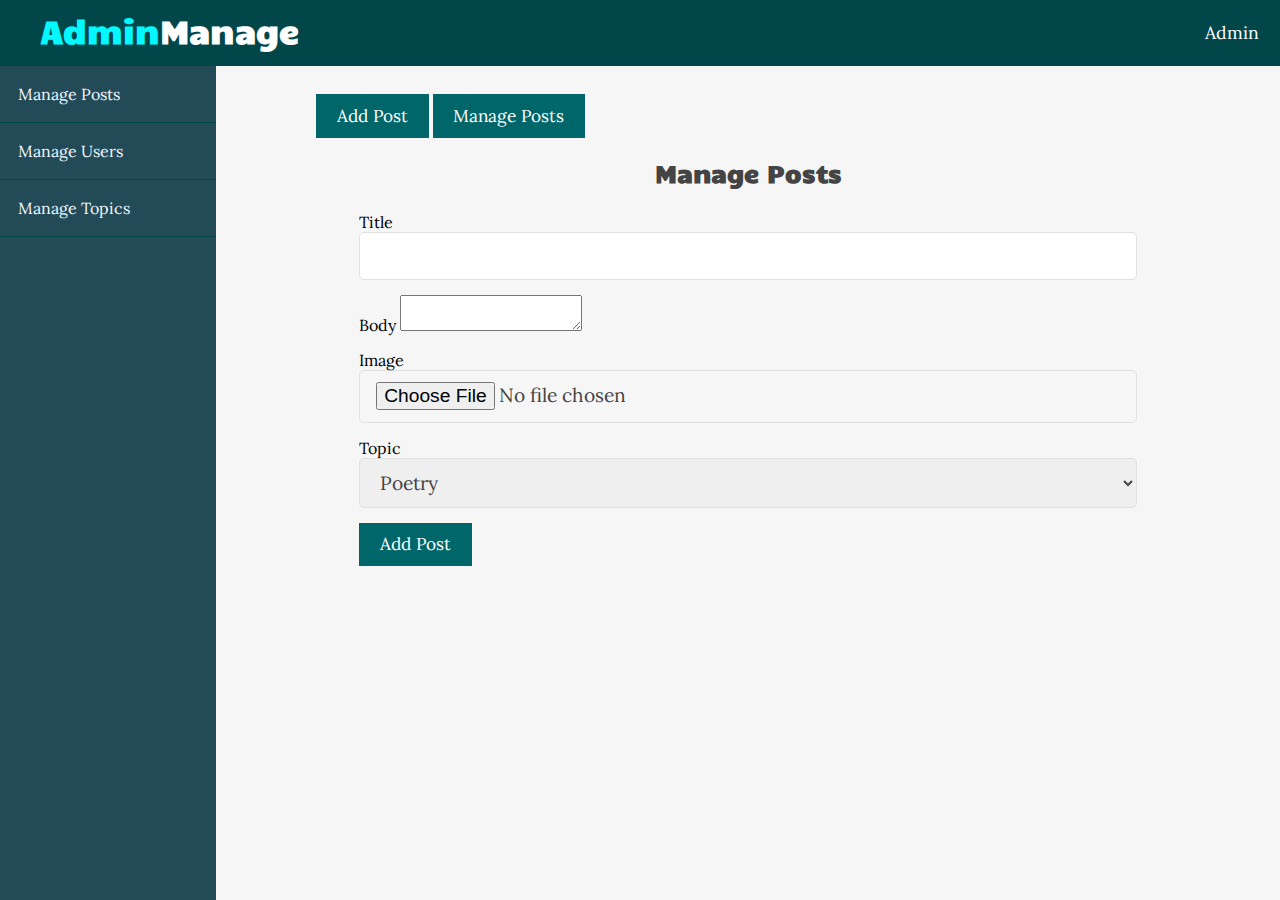
<file: admin/posts/create.html>
<!DOCTYPE html>
<html lang="en">

<head>
    <meta charset="UTF-8">
    <meta name="viewport" content="width=device-width, initial-scale=1.0">
    <meta http-equiv="X-UA-Compatible" content="ie=edge">
    <link rel="stylesheet" href="https://pro.fontawesome.com/releases/v5.10.0/css/all.css" integrity="sha384-AYmEC3Yw5cVb3ZcuHtOA93w35dYTsvhLPVnYs9eStHfGJvOvKxVfELGroGkvsg+p" crossorigin="anonymous" />
    <link href="https://fonts.googleapis.com/css2?family=Candal&family=Lora:ital,wght@0,400;0,500;0,600;0,700;1,400;1,500;1,600;1,700&display=swap" rel="stylesheet">
    <link rel="stylesheet" href="../../css/list.css">
    <link rel="stylesheet" href="../../css/admin.css">
    <title>Admin Section - Add Posts</title>

</head>

<body>
    <header>
        <div class="logo">
            <h1 class="logo-text"><span>Admin</span>Manage</h1>
        </div>
        <i class="fa fa-bars menu-toggle"></i>
        <ul class="nav">
            <li>
                <a href="#">
                    <i class="fa fa-user"></i> Admin
                    <i class="fa fa-chevron-down" style="font-size: .8em;"></i>
                </a>
                <ul>
                    <li><a href="#" class="logout">Logout</a></li>
                </ul>
            </li>
        </ul>
    </header>

    <div class="admin-wrapper">

        <div class="left-sidebar">
            <ul>
                <li><a href="index.html">Manage Posts</a></li>
                <li><a href="../users/index.html">Manage Users</a></li>
                <li><a href="../topics/index.html">Manage Topics</a></li>
            </ul>
        </div>

        <div class="admin-content">

            <div class="button-group">
                <a href="create.html" class="btn btn-big">Add Post</a>
                <a href="index.html" class="btn btn-big">Manage Posts</a>
            </div>

            <div class="content">

                <h2 class="page-title">Manage Posts</h2>

                <form action="create.html" method="post">
                    <div>
                        <label>Title</label>
                        <input type="text" name="title" class="text-input">
                    </div>
                    <div>
                        <label>Body</label>
                        <textarea name="body" id="body"></textarea>
                    </div>
                    <div>
                        <label>Image</label>
                        <input type="file" name="image" class="text-input">
                    </div>
                    <div>
                        <label>Topic</label>
                        <select name="topic" class="text-input">
                            <option value="Poetry">Poetry</option>
                            <option value="Life Lessons">Life Lessons</option>
                        </select>
                    </div>
                    <div>
                        <button type="submit" class="btn btn-big">Add Post</button>
                    </div>
                </form>

            </div>

        </div>

    </div>

    <script src="https://cdnjs.cloudflare.com/ajax/libs/jquery/3.5.1/jquery.min.js" integrity="sha512-bLT0Qm9VnAYZDflyKcBaQ2gg0hSYNQrJ8RilYldYQ1FxQYoCLtUjuuRuZo+fjqhx/qtq/1itJ0C2ejDxltZVFg==" crossorigin="anonymous"></script>
    <script src="https://cdn.ckeditor.com/ckeditor5/22.0.0/classic/ckeditor.js"></script>
    <script src="../../js/scripts.js"></script>

</body>

</html>
</file>
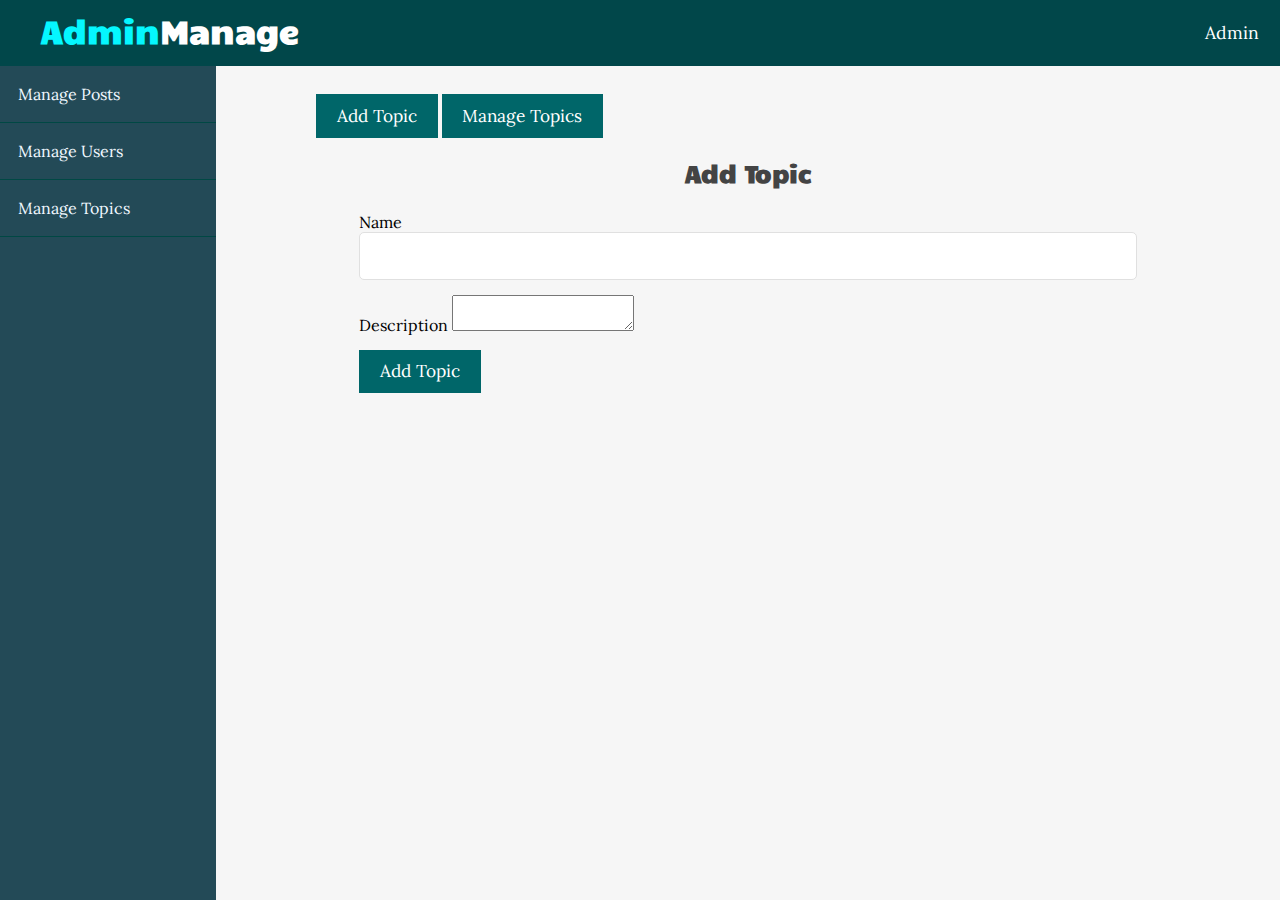
<file: admin/topics/create.html>
<!DOCTYPE html>
<html lang="en">

<head>
    <meta charset="UTF-8">
    <meta name="viewport" content="width=device-width, initial-scale=1.0">
    <meta http-equiv="X-UA-Compatible" content="ie=edge">
    <link rel="stylesheet" href="https://pro.fontawesome.com/releases/v5.10.0/css/all.css" integrity="sha384-AYmEC3Yw5cVb3ZcuHtOA93w35dYTsvhLPVnYs9eStHfGJvOvKxVfELGroGkvsg+p" crossorigin="anonymous" />
    <link href="https://fonts.googleapis.com/css2?family=Candal&family=Lora:ital,wght@0,400;0,500;0,600;0,700;1,400;1,500;1,600;1,700&display=swap" rel="stylesheet">
    <link rel="stylesheet" href="../../css/list.css">
    <link rel="stylesheet" href="../../css/admin.css">
    <title>Admin Section - Add Topic</title>

</head>

<body>
    <header>
        <div class="logo">
            <h1 class="logo-text"><span>Admin</span>Manage</h1>
        </div>
        <i class="fa fa-bars menu-toggle"></i>
        <ul class="nav">
            <li>
                <a href="#">
                    <i class="fa fa-user"></i> Admin
                    <i class="fa fa-chevron-down" style="font-size: .8em;"></i>
                </a>
                <ul>
                    <li><a href="#" class="logout">Logout</a></li>
                </ul>
            </li>
        </ul>
    </header>

    <div class="admin-wrapper">

        <div class="left-sidebar">
            <ul>
                <li><a href="../posts/index.html">Manage Posts</a></li>
                <li><a href="../users/index.html">Manage Users</a></li>
                <li><a href="index.html">Manage Topics</a></li>
            </ul>
        </div>

        <div class="admin-content">

            <div class="button-group">
                <a href="create.html" class="btn btn-big">Add Topic</a>
                <a href="index.html" class="btn btn-big">Manage Topics</a>
            </div>

            <div class="content">

                <h2 class="page-title">Add Topic</h2>

                <form action="create.html" method="post">
                    <div>
                        <label>Name</label>
                        <input type="text" name="name" class="text-input">
                    </div>
                    <div>
                        <label>Description</label>
                        <textarea name="description" id="body"></textarea>
                    </div>
                    <div>
                        <button type="submit" class="btn btn-big">Add Topic</button>
                    </div>
                </form>

            </div>

        </div>

    </div>

    <script src="https://cdnjs.cloudflare.com/ajax/libs/jquery/3.5.1/jquery.min.js" integrity="sha512-bLT0Qm9VnAYZDflyKcBaQ2gg0hSYNQrJ8RilYldYQ1FxQYoCLtUjuuRuZo+fjqhx/qtq/1itJ0C2ejDxltZVFg==" crossorigin="anonymous"></script>
    <script src="https://cdn.ckeditor.com/ckeditor5/22.0.0/classic/ckeditor.js"></script>
    <script src="../../js/scripts.js"></script>

</body>

</html>
</file>
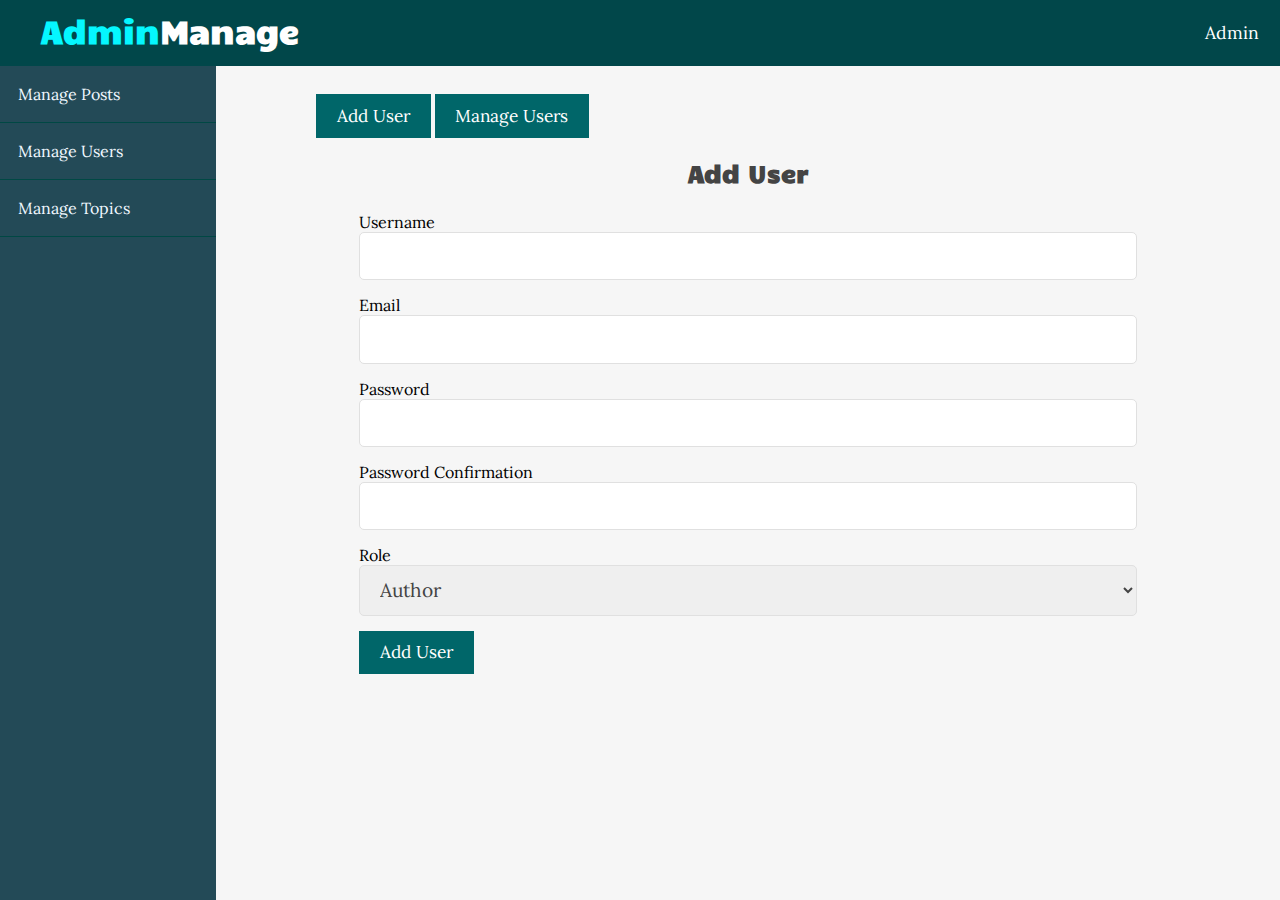
<file: admin/users/create.html>
<!DOCTYPE html>
<html lang="en">

<head>
    <meta charset="UTF-8">
    <meta name="viewport" content="width=device-width, initial-scale=1.0">
    <meta http-equiv="X-UA-Compatible" content="ie=edge">
    <link rel="stylesheet" href="https://pro.fontawesome.com/releases/v5.10.0/css/all.css" integrity="sha384-AYmEC3Yw5cVb3ZcuHtOA93w35dYTsvhLPVnYs9eStHfGJvOvKxVfELGroGkvsg+p" crossorigin="anonymous" />
    <link href="https://fonts.googleapis.com/css2?family=Candal&family=Lora:ital,wght@0,400;0,500;0,600;0,700;1,400;1,500;1,600;1,700&display=swap" rel="stylesheet">
    <link rel="stylesheet" href="../../css/list.css">
    <link rel="stylesheet" href="../../css/admin.css">
    <title>Admin Section - Add User</title>

</head>

<body>
    <header>
        <div class="logo">
            <h1 class="logo-text"><span>Admin</span>Manage</h1>
        </div>
        <i class="fa fa-bars menu-toggle"></i>
        <ul class="nav">
            <li>
                <a href="#">
                    <i class="fa fa-user"></i> Admin
                    <i class="fa fa-chevron-down" style="font-size: .8em;"></i>
                </a>
                <ul>
                    <li><a href="#" class="logout">Logout</a></li>
                </ul>
            </li>
        </ul>
    </header>

    <div class="admin-wrapper">

        <div class="left-sidebar">
            <ul>
                <li><a href="../posts/index.html">Manage Posts</a></li>
                <li><a href="index.html">Manage Users</a></li>
                <li><a href="../topics/index.html">Manage Topics</a></li>
            </ul>
        </div>

        <div class="admin-content">

            <div class="button-group">
                <a href="create.html" class="btn btn-big">Add User</a>
                <a href="index.html" class="btn btn-big">Manage Users</a>
            </div>

            <div class="content">

                <h2 class="page-title">Add User</h2>

                <form action="create.html" method="post">
                    <div>
                        <label>Username</label>
                        <input type="text" name="username" class="text-input">
                    </div>
                    <div>
                        <label>Email</label>
                        <input type="email" name="email" class="text-input">
                    </div>
                    <div>
                        <label>Password</label>
                        <input type="password" name="password" class="text-input">
                    </div>
                    <div>
                        <label>Password Confirmation</label>
                        <input type="password" name="passwordConf" class="text-input">
                    </div>
                    <div>
                        <label>Role</label>
                        <select name="role" class="text-input">
                            <option value="Author">Author</option>
                            <option value="Admin">Admin</option>
                        </select>
                    </div>
                    <div>
                        <button type="submit" class="btn btn-big">Add User</button>
                    </div>
                </form>

            </div>

        </div>

    </div>

    <script src="https://cdnjs.cloudflare.com/ajax/libs/jquery/3.5.1/jquery.min.js" integrity="sha512-bLT0Qm9VnAYZDflyKcBaQ2gg0hSYNQrJ8RilYldYQ1FxQYoCLtUjuuRuZo+fjqhx/qtq/1itJ0C2ejDxltZVFg==" crossorigin="anonymous"></script>
    <script src="https://cdn.ckeditor.com/ckeditor5/22.0.0/classic/ckeditor.js"></script>
    <script src="../../js/scripts.js"></script>

</body>

</html>
</file>
<file: css/style.css>
/*Author: W3layouts
Author URL: http://w3layouts.com
License: Creative Commons Attribution 3.0 Unported
License URL: http://creativecommons.org/licenses/by/3.0/
--*/

h4,
h5,
h6,
h1,
h2,
h3 {
    margin-top: 0;
}

ul,
ol {
    margin: 0;
}

p {
    margin: 0;
}

html,
body {
    font-family: 'Source Sans Pro', sans-serif;
    background: url(../images/sos.png)no-repeat;
    background-size: cover;
    -webkit-background-size: cover;
    -moz-background-size: cover;
    -o-background-size: cover;
    -ms-background-size: cover;
}

body a {
    transition: 0.5s all;
    -webkit-transition: 0.5s all;
    -moz-transition: 0.5s all;
    -o-transition: 0.5s all;
    -ms-transition: 0.5s all;
}

.header {
    padding: 2em 0;
}

.logo {
    float: left;
}

.logo a {
    display: block;
}

.head-nav ul li {
    display: inline-block;
    float: left;
}

.head-nav {
    float: right;
    padding: 1em 1em;
    background: #2e91dd;
}


/*--*/

.head-nav ul li a {
    position: relative;
    display: inline-block;
    margin: 0px 0px;
    outline: none;
    color: #fff;
    text-decoration: none;
    letter-spacing: 1px;
    font-weight: 700;
    text-shadow: 0 0 1px rgba(255, 255, 255, 0.3);
    font-size: 1.1em;
}

.head-nav a:hover,
.head-nav a:focus {
    outline: none;
}

.head-nav {}

.head-nav ul {
    padding: 0;
    margin: 0;
}

*,
*:after,
*::before {
    -webkit-box-sizing: border-box;
    -moz-box-sizing: border-box;
    box-sizing: border-box;
}

.head-nav ul>li {
    display: inline-block;
    margin: 0;
    outline: none;
    text-decoration: none;
    letter-spacing: 1px;
    position: relative;
}

.head-nav ul>li a {
    color: #000;
}

.head-nav ul>li a:hover,
.head-nav ul>li.active a {
    color: #FFF;
}

ul a:hover,
ul a:focus {
    outline: none;
    color: #000;
    text-decoration: none;
}


/* Effect 1: Brackets */

.cl-effect-1 a::before,
.cl-effect-1 a::after {
    display: inline-block;
    opacity: 0;
    -webkit-transition: -webkit-transform 0.3s, opacity 0.2s;
    -moz-transition: -moz-transform 0.3s, opacity 0.2s;
    transition: transform 0.3s, opacity 0.2s;
}

.cl-effect-1 a::before {
    margin-right: 10px;
    content: '[';
    -webkit-transform: translateX(20px);
    -moz-transform: translateX(20px);
    transform: translateX(20px);
}

.cl-effect-1 a::after {
    margin-left: 10px;
    content: ']';
    -webkit-transform: translateX(-20px);
    -moz-transform: translateX(-20px);
    transform: translateX(-20px);
}

.cl-effect-1 a:hover::before,
.cl-effect-1 a:hover::after,
.cl-effect-1 a:focus::before,
.cl-effect-1 a:focus::after {
    opacity: 1;
    -webkit-transform: translateX(0px);
    -moz-transform: translateX(0px);
    transform: translateX(0px);
}

.cl-effect-1 li:hover .level2 {
    display: block;
}

.level2 {
    display: none;
    position: absolute;
    top: 21px;
    left: 16px;
    z-index: 100;
    background: #2e91dd;
    border-radius: 4px;
    padding: 6px 0px !important;
    min-width: 153px;
    padding-left: 3px !important;
}

.level2 li {
    float: none !important;
    display: block !important;
    border-bottom: 1px solid #BBB;
    padding: 3px 0px;
}

.level2 li:last-child {
    border-bottom: none;
}

.banner {
    padding: 1em 1em;
    border: 1px solid #D8DADC;
}


/*--- slider-css --*/

.slider {
    position: relative;
}

.rslides {
    position: relative;
    list-style: none;
    overflow: hidden;
    width: 100%;
    padding: 0;
    margin: 0;
}

.rslides li {
    -webkit-backface-visibility: hidden;
    position: absolute;
    display: none;
    width: 100%;
    left: 0;
    top: 0;
}

.rslides li:first-child {
    position: relative;
    display: block;
    float: left;
}

.rslides img {
    display: block;
    height: auto;
    float: left;
    width: 100%;
    border: 0;
}

.caption {
    width: 100%;
    position: absolute;
    bottom: 0%;
    left: 0%;
    text-align: center;
    background: rgba(38, 49, 59, 0.54);
    padding: 0.5em 1.5em;
}

.caption h3 {
    color: #FFF;
    font-weight: 700;
    font-size: 1.8em;
    text-align: left;
    font-size: 1.5em;
    font-family: 'Libre Baskerville', serif;
}

.caption p {
    color: #fff;
    line-height: 1.8em;
    font-size: 1em;
    text-align: left;
    margin: 1em 0;
}

a.morebtn {
    background: #3D3D3D;
    padding: 0.8em 0;
    display: block;
    font-size: 0.875em;
    text-transform: uppercase;
    color: #FFF;
    width: 20%;
    margin: 0 auto;
    transition: 0.5s all ease;
    -webkit-transition: 0.5s all ease;
    -moz-transition: 0.5s all ease;
    -o-transition: 0.5s all ease;
    -ms-transition: 0.5s all ease;
}

a.morebtn:hover {
    background: #585686;
}

.callbacks_tabs a:after {
    content: "\f111";
    font-size: 0;
    font-family: FontAwesome;
    visibility: visible;
    display: block;
    height: 15px;
    width: 15px;
    display: inline-block;
    background: #555;
}

.callbacks_here a:after {
    background: #2e91dd;
}

.callbacks_tabs a {
    visibility: hidden;
}

.callbacks_tabs li {
    display: inline-block;
}

ul.callbacks_tabs.callbacks1_tabs {
    position: absolute;
    bottom: -45px;
    z-index: 999;
    text-align: right;
    width: 100%;
    padding: 0;
}

.callbacks_nav {
    position: absolute;
    -webkit-tap-highlight-color: rgba(0, 0, 0, 0);
    top: 56%;
    left: 0;
    opacity: 0.7;
    z-index: 3;
    text-indent: -9999px;
    overflow: hidden;
    text-decoration: none;
    height: 34px;
    width: 34px;
    background: transparent url("../images/left.png") no-repeat left top;
    margin-top: -45px;
}

.callbacks_nav.next {
    left: auto;
    background: transparent url("../images/right.png") no-repeat left top;
    right: 0;
}


/*-- responsive-mediaquries --*/

@media(max-width:1024px) {
    .caption {
        width: 100%;
        left: 0%;
    }
}

@media(max-width:768px) {
    .callbacks_nav {
        top: 47%;
    }
}

@media(max-width:640px) {
    .callbacks_tabs a:after {
        height: 10px;
        width: 10px;
    }
    .caption p {
        font-size: 1em;
        margin: 0.5em 0 0;
        line-height: 1.5em;
    }
}

@media(max-width:480px) {
    .callbacks_nav {
        top: 68%;
    }
    .caption p {
        margin: 0.5em 0;
    }
    .callbacks_tabs a:after {
        height: 8px;
        width: 8px;
    }
    ul.callbacks_tabs.callbacks1_tabs {
        bottom: -30px;
        left: 4px;
    }
}

@media(max-width:320px) {
    .callbacks_nav {
        top: 173%;
    }
    .callbacks_nav.next {
        right: 69%;
    }
    .caption p {
        margin: 0.2em 0;
    }
    .callbacks_tabs a:after {
        height: 8px;
        width: 8px;
    }
    ul.callbacks_tabs.callbacks1_tabs {
        bottom: -36px;
        left: 0px;
    }
    .callbacks_nav {
        margin-top: -90px;
    }
}

.nam-matis {
    margin: 5em 0;
    padding: 1em;
    border: 1px solid #D8DADC;
}

.nam-matis h3 a {
    text-decoration: none;
}

.nam-matis h3 {
    font-size: 1.3em;
    color: #26313b;
    margin: 1em 0 0;
    font-size: 1.4em;
    font-weight: 700;
    font-family: serif;
}

.nam-matis h3 a:hover {
    color: #2e91dd;
}

.nam-matis p {
    color: #302e2e;
    font-size: 1em;
    line-height: 1.8em;
    margin: 1em 0;
    font-weight: 400;
}

.b-search {
    float: right;
    width: 100px;
    position: relative;
    border: 1px solid #EEE;
    padding: 0.5em 0;
    background: #fff;
}

.b-search input[type="text"] {
    width: 80%;
    outline: none;
    padding: 0em 0.6em;
    font-size: 1em;
    color: #999;
    position: relative;
    border: none;
}

.b-search input[type="submit"] {
    background: url(../images/search-icon.png) no-repeat 0px 2px;
    border: none;
    height: 26px;
    width: 26px;
    display: inline-block;
    position: absolute;
    outline: none;
    cursor: pointer;
    top: 6px;
    right: 2px;
}

.blog-grids {
    padding: 1em 0;
    border-bottom: 1px dotted #000;
}

.blog-grid-left {
    float: left;
    width: 27%;
}

.blog-grid-right {
    float: left;
    width: 66%;
    margin-left: 1em;
}

.blog-grid-right h4 a {
    color: #26313b;
    font-size: 0.85em;
    margin: 0 0 .5em 0;
    font-weight: 700;
    text-decoration: none;
}

.blog-grid-right h4 a:hover {
    color: #2e91dd;
}

.blog-grid-right h4 {
    margin: 0;
}

.blo-top {
    padding: 1em 1em;
    border: 1px solid #D8DADC;
    margin: 1em 0;
}

.blog-grid-right p {
    color: #302e2e;
    font-size: 0.9em;
    margin: 0.3em 0 0;
    line-height: 1.5em;
    font-weight: 400;
}

.blo-top li {
    display: block;
    line-height: 2em;
    border-bottom: 1px dotted #302e2e;
}

.blo-top li a {
    color: #302e2e;
    font-size: 1.1em;
    line-height: 2.8em;
    padding: 1em;
    text-decoration: none;
}

.blo-top li a:hover {
    color: #2e91dd;
}

.bann-left h3,
.blog-content-right h3 {
    background: #2e91dd;
    color: #fff;
    padding: 0.5em 1em;
    margin: 1.5em 0 0;
    font-size: 1.3em;
}

.blo-top form input[type="text"] {
    width: 100%;
    color: #898888;
    outline: none;
    font-size: 16px;
    padding: .5em;
    border: 1px solid #eee;
    -webkit-appearance: none;
}

.blo-top form input[type="submit"] {
    background: #26313b;
    padding: .3em 1em;
    color: #fff;
    font-size: 14px;
    font-weight: 400;
    display: block;
    outline: none;
    border: none;
    width: 100%;
}

.blo-top form input[type="submit"]:hover {
    background: #2e91dd;
}

.button {
    margin: 1em 0 0;
    float: right;
}


/*-- flexisel --*/

#flexiselDemo1,
#flexiselDemo2,
#flexiselDemo3 {
    display: none;
}

.nbs-flexisel-container {
    position: relative;
    max-width: 100%;
}

.nbs-flexisel-ul {
    position: relative;
    width: 9999px;
    margin: 0px;
    padding: 0px;
    list-style-type: none;
    text-align: center;
}

.nbs-flexisel-inner {
    overflow: hidden;
    margin: 0 auto;
}

.nbs-flexisel-item {
    float: left;
    margin: 0px;
    padding: 0px;
    cursor: pointer;
    position: relative;
    line-height: 0px;
}

.nbs-flexisel-item>img {
    cursor: pointer;
    positon: relative;
    margin-top: 5px;
    margin-bottom: 10px;
    max-width: 240px;
    max-height: 240px;
    border-radius: 3px;
    -webkit-border-radius: 3px;
    -moz-border-radius: 3px;
    -o-border-radius: 3px;
}

.nbs-flexisel-item p {
    padding: 0px;
}

.nbs-flexisel-item p a {
    color: #000;
    font-size: 1.2em;
}

.nbs-flexisel-item p a:hover {
    color: #6CC372;
}

.nbs-flexisel-nav-left,
.nbs-flexisel-nav-right {
    width: 34px;
    height: 34px;
    position: absolute;
    cursor: pointer;
    z-index: 100;
    margin-top: 0em;
}

.nbs-flexisel-nav-left {
    left: 2em;
    background: url(../images/left.png) no-repeat 1px 1px;
}

.nbs-flexisel-nav-right {
    right: 2em;
    background: url(../images/right.png) no-repeat 1px 1px;
}

.banner-1 {
    margin: 0em 0.5em;
    border: 1px solid #BDBDBD;
    padding: 0.5em;
}

.fle-xsel {}


/*-- flexisel --*/

.footer {
    padding: 11px;
    border: 1px solid #D8DADC;
    margin: 2em 0 0;
}

.footer h4 {
    color: #26313b;
    font-size: 1.3em;
    font-weight: 700;
    font-family: 'Libre Baskerville', serif;
}

.footer li a {
    color: #302e2e;
    font-size: 1em;
    line-height: 2em;
    text-decoration: none;
}

.footer li a:hover {
    color: #2e91dd;
}

.footer ul {
    padding: 0;
}

.footer li {
    display: block;
}

.copyright {
    text-align: center;
}

.copyright p {
    color: #302e2e;
    font-size: 1em;
    line-height: 1.8em;
    margin: 0;
}

.copyright p a {
    text-decoration: none;
}


/*-- about --*/

.team_grid {
    padding: 2em 0;
}

ul.span_2 {
    padding: 1em;
    margin: 0;
    list-style: none;
    border: 1px solid #DFDFDF;
}

ul.span_2 li.span_2-left {
    float: left;
    width: 35%;
    margin-right: 5%;
}

ul.span_2 li.span_2-right {
    width: 60%;
    float: left;
    padding: 1em 0;
}

ul.span_2 li.span_2-right h3 {
    color: #26313b;
    font-size: 1.5em;
    font-weight: 700;
    font-family: 'Libre Baskerville', serif;
}

ul.span_2 li.span_2-right h4 {
    color: #2e91dd;
    font-size: 1em;
    font-weight: 400;
    border-bottom: 2px solid #26313B;
    width: 29%;
    margin-bottom: 10px;
    padding-bottom: 0.3em;
}

ul.span_2 li.span_2-right p {
    color: #302e2e;
    font-size: 1em;
    font-weight: 400;
    line-height: 1.8em;
    margin-bottom: 1.5em;
}

.span_3 {
    margin-bottom: 2em;
}

h3.m_1 {
    text-align: center;
    color: #26313b;
    font-weight: 400;
    margin: 0 0 1em;
    font-size: 2em;
    font-family: 'Libre Baskerville', serif;
}

.testimonial {
    padding: 2em 0;
}

.testimonial h3 {
    text-align: center;
    margin-bottom: 1.5em;
    color: #26313b;
    font-weight: 400;
    font-size: 2em;
    font-family: 'Libre Baskerville', serif;
}

.testimonial p {
    color: #302e2e;
    font-size: 1em;
    font-weight: 400;
    line-height: 1.8em;
    margin-bottom: 1.5em;
    text-align: center;
}

ul.test_icon {
    padding: 0;
    margin: 4em 0 0 0;
    list-style: none;
    text-align: center;
}

ul.test_icon li {
    display: inline-block;
    margin-right: 1%;
    width: 18.75%;
}

ul.test_icon li a:hover {
    opacity: 0.8;
}

.about {
    padding: 2em 1em;
    border: 1px solid #D8DADC;
}

.about-top h3 {
    color: #26313b;
    font-size: 1.5em;
    font-weight: 700;
    margin: 0;
    font-family: 'Libre Baskerville', serif;
}

.about-top p {
    color: #302e2e;
    font-size: 1em;
    line-height: 1.8em;
    font-weight: 400;
    margin: 1em 0;
}

.about h2 {
    color: #26313b;
    font-size: 2em;
    font-weight: 400;
    margin: 0 0 1em;
    text-align: center;
    font-family: 'Libre Baskerville', serif;
}


/*-- services --*/

.services {
    padding: 5em 0;
    border-top: 1px solid #ddeff1;
}

.service_grid1-right p {
    font-size: 1.1em;
}

h1.m_3 {
    font-size: 2.5em;
    color: #184448;
    text-transform: uppercase;
    font-weight: 600;
    margin-bottom: 2em;
}

.row_1 {
    margin-bottom: 2em;
}

i.icon1 {
    width: 64px;
    height: 64px;
    background: url(../images/cam.png)no-repeat 0px 0px;
    display: inline-block;
}

i.icon2 {
    width: 64px;
    height: 64px;
    background: url(../images/connect.png)no-repeat 0px 0px;
    display: inline-block;
}

i.icon3 {
    width: 64px;
    height: 64px;
    background: url(../images/soci.png)no-repeat 0px 0px;
    display: inline-block;
}

i.icon4 {
    width: 64px;
    height: 64px;
    background: url(../images/tech.png)no-repeat 0px 0px;
    display: inline-block;
}

i.icon5 {
    width: 64px;
    height: 64px;
    background: url(../images/alar.png)no-repeat 0px 0px;
    display: inline-block;
}

i.icon6 {
    width: 64px;
    height: 64px;
    background: url(../images/boo.png)no-repeat 0px 0px;
    display: inline-block;
}

.service_grid1 {
    margin-bottom: 3em;
}

.service-top h3 {
    color: #26313b;
    font-size: 1.5em;
    font-weight: 700;
    margin: 1em 0 0 0;
    font-family: 'Libre Baskerville', serif;
}

.service-top p {
    color: #302e2e;
    font-size: 1em;
    font-weight: 400;
    margin: 1em 0;
    line-height: 1.8em;
}

h3.m_3 {
    font-size: 2em;
    font-weight: 400;
    margin: 0 0 1em;
    text-align: center;
}

.service-top {
    padding: 2em 1em;
    border: 1px solid #D8DADC;
}


/*-- blog --*/

.blog {}

.blog a {
    text-decoration: none;
}

.blog-head-left {
    float: left;
}

.blog-head-left h3 {
    color: #FFF;
    font-size: 2em;
}

.blog-head-right {
    float: right;
    margin-top: 0.7em;
}

.blog-head-right ul li {
    display: inline-block;
}

.blog-head-right ul li a {
    color: #69BAE9;
}

.blog-head-right ul li a span {
    height: 13px;
    width: 10px;
    background: url(../images/nav-arrow.png) no-repeat 0px 0px;
    display: inline-block;
    vertical-align: middle;
    margin: 0 0.5em;
}


/*----*/

.blog-content-left {
    float: left;
    width: 74%;
    padding: 1em;
    border: 1px solid #D8DADC;
}

.blog-content-right {
    float: right;
    width: 23.5%;
}

.blog-artical-info-head h2 a {
    color: #26313b;
    font-size: 0.8125em;
    margin: 0.5em 0;
    display: block;
    font-weight: 700;
    text-decoration: none;
    text-transform: captalized;
    font-family: 'Libre Baskerville', serif;
}

.blog-artical-info-head h2 a:hover {
    color: #2e91dd;
}

.b-tag-weight ul {
    margin: 0;
    padding: 0;
}

.blog-artical-basicinfo {
    float: left;
    width: 12%;
}

.blog-artical-basicinfo ul {
    margin: 0;
    padding: 0;
}

.post-date p {
    padding: 0.7em 0 0 0;
}

.blog-artical-info-head ul li {
    display: inline-block;
}

.blog-artical-info-head ul li span {
    height: 20px;
    width: 20px;
    display: inline-block;
    background: url(../images/tag.png) no-repeat 0px 0px;
    vertical-align: middle;
    margin-right: 0.5em;
}

i.adm1 {
    width: 22px;
    height: 22px;
    display: inline-block;
    background: url("../images/imzs.png") no-repeat 1px 4px;
    vertical-align: middle;
    margin-right: 12px;
}

.blog-artical-info-head ul li a,
.blog-artical-info-head ul li {
    color: #777;
    font-size: 1em;
    display: inline-block;
    padding: 0 0.2em;
    transition: 0.5s all;
    -webkit-transition: 0.5s all;
    -moz-transition: 0.5s all;
    -o-transition: 0.5s all;
}

.blog-artical-info-head ul li a:hover {
    color: #4E9ECA;
}

.blog-artical-info-text p {
    color: #302e2e;
    font-size: 1em;
    line-height: 1.8em;
    margin: 1em 0;
}

.blog-artical-info-text p a {
    color: #2e91dd;
    margin-left: 0.4em;
    font-size: 0.875em;
    vertical-align: middle;
}

.blog-artical {
    margin-bottom: 2em;
}

.blog-artical-info-img img {
    border: 1px solid #D6D6D6;
    width: 100%;
    border-radius: 5px;
}

.blog-pagenat ul li {
    display: inline-block;
}

.blog-pagenat ul li a {
    display: block;
    background: #42E4d8;
    padding: 0.7em 1em;
    font-size: 0.875em;
    text-transform: uppercase;
    color: #FFF;
    font-weight: 700;
    display: inline-block;
    margin-top: 1em;
    text-decoration: none;
    border-radius: 0.5em;
    -webkit-border-radius: 0.5em;
    -moz-border-radius: 0.5em;
    -o-border-radius: 0.5em;
    -ms-border-radius: 0.5em;
}

.blog-pagenat ul li a:hover {
    background: #4E9ECA;
}

.blog-pagenat ul li a.frist span {
    width: 13px;
    height: 17px;
    display: inline-block;
    background: url(../images/page-icons.png) no-repeat 1px -2px;
    vertical-align: middle;
}

.blog-pagenat ul li a.last span {
    width: 13px;
    height: 17px;
    display: inline-block;
    background: url(../images/page-icons.png) no-repeat -10px 0px;
    vertical-align: middle;
}

.blog-pagenat {
    text-align: center;
}


/*----*/

.b-search {
    position: relative;
    border: 1px solid #EEE;
    padding: 0.5em 0;
    background: #fff;
}

.b-search input[type="text"] {
    width: 80%;
    outline: none;
    padding: 0em 0.6em;
    font-size: 1em;
    color: #999;
    position: relative;
    border: none;
}

.b-search input[type="submit"] {
    background: url(../images/search-icon.png) no-repeat 0px 2px;
    border: none;
    height: 26px;
    width: 26px;
    display: inline-block;
    position: absolute;
    outline: none;
    cursor: pointer;
    top: 6px;
    right: 2px;
}

.twitter-weight-grid h4 span {
    width: 24px;
    height: 24px;
    display: inline-block;
    background: url(../images/twter.png) no-repeat 0px 0px;
    vertical-align: middle;
    margin-right: 0.5em;
}

.twitter-weight-grid h4 {
    color: #2e91dd;
    font-size: 1.2em;
    margin: 0;
}

.twitter-weight-grid p {
    color: #302e2e;
    margin: 0.5em 0;
    line-height: 1.5em;
    font-size: 1em;
}

.twitter-weight-grid {
    padding: 1em 0;
    border-bottom: 1px solid #E7E4E4;
}

.twitter-weight-grid p a {
    color: #2e91dd;
    transition: 0.5s all;
    -webkit-transition: 0.5s all;
    -moz-transition: 0.5s all;
    -o-transition: 0.5s all;
}

.twitter-weight-grid p a:hover {
    color: #041e39;
}

.twitter-weight-grid i a {
    color: #ccc;
    font-size: 0.9em;
    font-weight: 300;
    font-style: normal;
}

.twitter-weights h3 {
    font-size: 1.4em;
    color: #26313b;
    margin: 0;
    padding: 0;
    font-family: 'Libre Baskerville', serif;
    font-weight: 700;
}

.twitter-weights {
    margin-top: 2em;
}

.twittbtn {
    color: #666666;
    transition: 0.5s all;
    -webkit-transition: 0.5s all;
    -moz-transition: 0.5s all;
    -o-transition: 0.5s all;
    border-bottom: 1px solid #E7E4E4;
    padding: 0.5em 0;
    display: block;
}

.twittbtn:hover {
    color: #000;
}

.b-tag-weight {
    margin-top: 2em;
}

.b-tag-weight h3 {
    font-size: 1.4em;
    color: #26313b;
    margin: 0.5em 0;
    font-weight: 700;
    font-family: 'Libre Baskerville', serif;
}

.b-tag-weight ul li {
    display: inline-block;
}

.b-tag-weight ul li a {
    background: #2e91dd;
    padding: 0.5em 1em;
    font-size: 0.875em;
    text-transform: uppercase;
    color: #FFF;
    font-weight: 700;
    display: inline-block;
    margin-top: 1em;
    text-decoration: none;
    border-radius: 0.3em;
    -webkit-border-radius: 0.3em;
    -moz-border-radius: 0.3em;
    -o-border-radius: 0.3em;
    -ms-border-radius: 0.3em;
}

.b-tag-weight ul li a:hover {
    background: #26313b;
}


/*----//End-blog----*/


/*-----------------------*/

.contact-map iframe {
    min-height: 380px;
    width: 100%;
    border: none;
}

.contact_top {
    padding: 4em 0 0em 0;
}

.contact-head h3 {
    text-align: left;
    color: #fff;
    font-size: 2em;
    text-transform: uppercase;
    font-weight: 700;
    width: 73%;
    margin: 0 auto;
}

.contact-head p {
    text-align: left;
    color: #fff;
    font-size: 1.2em;
    font-weight: 300;
    width: 73%;
    margin: 0.2em auto;
}

.contact-top h3 {
    color: #FFF;
    font-size: 1em;
    text-transform: uppercase;
    font-weight: 400;
    margin: 0 0 1em;
}

.contact_left p {
    color: #999;
    font-size: 0.85em;
    line-height: 1.5em;
    margin-bottom: 1em;
}

.contact_left p span {
    cursor: pointer;
    color: #2aacc8;
}

.contact_left p span:hover {
    text-decoration: underline;
}

.form_details input[type="text"],
.form_details textarea {
    padding: 11px;
    width: 51%;
    font-size: 1em;
    margin: 10px 0px;
    border: 1px solid #bbb;
    color: #bbb;
    background: none;
    -webkit-appearance: none;
    float: left;
    outline: none;
    font-weight: 400;
    border-radius: 0.3em;
    -webkit-border-radius: 0.3em;
    -o-border-radius: 0.3em;
    -moz-border-radius: 0.3em;
}

.form_details textarea {
    height: 200px;
    resize: none;
    width: 80%;
}

.form_details input[type="submit"] {
    margin-top: 1em;
    color: #fff;
    font-size: 1em;
    padding: 0.7em 1em;
    -webkit-appearance: none;
    text-transform: uppercase;
    display: inline-block;
    -webkit-transition: all 0.3s ease-out;
    -moz-transition: all 0.3s ease-out;
    -ms-transition: all 0.3s ease-out;
    -o-transition: all 0.3s ease-out;
    transition: all 0.3s ease-out;
    font-weight: 400;
    border: none;
    text-transform: uppercase;
    outline: none;
    cursor: pointer;
    width: 20%;
    background: #26313b;
    border-radius: 0.3em;
    -webkit-border-radius: 0.3em;
    -o-border-radius: 0.3em;
    -moz-border-radius: 0.3em;
}

.form_details input[type="submit"]:hover {
    text-decoration: none;
    color: #fff;
    background: #2e91dd;
}

.contact {
    padding: 2em 1em;
    border: 1px solid #D8DADC;
}

.sub-button {
    margin-bottom: 25px;
}

.company_ad {}

.contact_left h4 {
    font-size: 1.7em;
    color: #26313b;
    font-weight: 600;
    margin: 0 0 0.5em;
    text-align: left;
    font-family: 'Libre Baskerville', serif;
}

.contact_left p {
    font-size: 1em;
    color: #302e2e;
    line-height: 1.8em;
    margin-bottom: 19px;
}

.main-head-section h3 {
    font-size: 2em;
    color: #26313b;
    font-weight: 400;
    margin: 0 0 1em;
    padding-bottom: 15px;
    text-align: center;
    font-family: 'Libre Baskerville', serif;
}

.company_ad h3 {
    font-size: 1.7em;
    color: #26313b;
    font-weight: 600;
    margin: 0 0 0.5em;
    text-align: left;
    font-family: 'Libre Baskerville', serif;
}

.company_ad span {
    font-size: 1em;
    color: #302e2e;
    font-weight: 400;
    line-height: 1.8em;
    margin-bottom: 19px;
}

.company_ad p {
    font-size: 1em;
    line-height: 1.8em;
    color: #8A8888;
}

.days p {
    font-size: 1em;
    line-height: 1.8em;
    color: #8A8888;
}

.company_ad a {
    font-size: 0.9em;
    line-height: 1.2em;
    color: #2e91dd;
    margin-left: 2px;
}

.store h4 {
    color: #42E4d8;
    font-size: 1.5em;
    font-weight: 600;
}

.sin-lef {
    float: left;
    width: 66%;
}

.sin-right {
    float: left;
    width: 34%;
    text-align: right;
}

.single-bottom {
    background: #171717;
    padding: 2em;
}

.single-top p {
    color: #302e2e;
    font-size: 1em;
    font-weight: 400;
    margin: 1em 0;
    line-height: 1.8em;
}

.sucss-top ul {
    padding: 0;
}

.sucss-top li {
    display: inline-block;
}

.sucss-top {
    padding: 1em 0;
    border-bottom: 1px dashed #555;
    border-top: 1px dashed #555;
    margin: 2em 0;
}

.sucss-bottom ul {
    padding: 0;
}

.sucss-bottom li {
    display: inline-block;
    margin: 0 1em 0 0;
}

a.reply {
    text-decoration: none;
    font-size: 1.1em;
    background: #26313b;
    color: #f0f0f0;
    padding: 0.5em 1em;
    display: inline-block;
    font-weight: 400;
    border: none;
}

a.reply:hover {
    background: #2e91dd;
}

.rep {
    text-align: right;
}

.strator-right {
    float: right;
    width: 88%;
}

.strator-left {
    float: left;
    width: 11%;
}

.strator {
    padding: 2em 2em;
    background: rgba(0, 0, 0, 0.09);
}

.strator1 {
    padding: 2em 2em;
    background: rgba(0, 0, 0, 0.09);
    margin: 1em 0 0 5em;
}

.comment input[type="text"] {
    display: block;
    width: 31.33%;
    padding: 12px;
    outline: none;
    font-size: 1em;
    font-weight: 300;
    color: #000;
    background: rgba(235, 235, 235, 0.61);
    border: none;
    float: left;
    margin-bottom: 1em;
    margin-right: 1em;
    border: 1px solid rgba(245, 63, 26, 0.39);
}

.comment textarea {
    display: block;
    width: 98%;
    padding: 12px;
    outline: none;
    font-size: 1em;
    font-weight: 300;
    color: #000;
    background: rgba(235, 235, 235, 0.61);
    border: 1px solid rgba(245, 63, 26, 0.39);
    height: 170px;
    resize: none;
    margin: 1em 0;
}

.comment input[type="submit"] {
    font-size: 1em;
    font-weight: 300;
    color: #fff;
    background: #2e91dd;
    text-transform: uppercase;
    padding: 0.6em 1em;
    border: none;
    transition: all 0.3s ease-out;
    -webkit-transition: all 0.3s ease-out;
    -moz-transition: all 0.3s ease-out;
    -o-transition: all 0.3s ease-out;
    -webkit-apperance: none;
    font-family: 'Open Sans', sans-serif;
    outline: none;
}

.comment input[type="submit"]:hover {
    background: #26313b;
}

.single-top h2 {
    color: #2e91dd;
    font-weight: 700;
    font-size: 1.5em;
    margin-bottom: 1em;
    font-family: 'Libre Baskerville', serif;
}

.respon h5 {
    color: #fff;
    font-weight: 400;
    font-size: 1.3em;
}

.respon {
    margin-top: 2em;
}

i.tag {
    width: 17px;
    height: 16px;
    display: inline-block;
    background: url("../images/tag.png") no-repeat 1px 1px;
    vertical-align: middle;
    margin-right: 6px;
}

.comment {
    padding: 2em 0;
}

.detail img {
    margin: 10px 0px;
    text-align: center
}

.blog {
    background: rgba(243, 243, 243, 0.55);
    padding: 0em 0 0;
}

.succs {
    background: #2096da;
    padding: 1em 3em;
    margin: 2em 0;
}

.succs h3 {
    color: #fff;
    margin: 0;
    font-size: 2em;
    font-weight: 400;
    text-align: center;
}

.succs li {
    display: block;
}

.single-top {
    float: left;
    width: 74%;
    padding: 1em;
    border: 1px solid #D8DADC;
}

i.adm {
    width: 15px;
    height: 15px;
    display: inline-block;
    background: url("../images/imzs.png") no-repeat -85px 1px;
    vertical-align: middle;
    margin-right: 12px;
}

i.inter {
    width: 15px;
    height: 15px;
    display: inline-block;
    background: url("../images/imzs.png") no-repeat -211px 2px;
    vertical-align: middle;
    margin-right: 12px;
}

.single-top img {
    width: 100%;
}

.main {
    padding: 12em 0px;
    border: 1px solid #D8DADC;
}

.error-404 h1 {
    font-size: 12em;
    font-weight: 700;
    color: #26313b;
    margin: 0;
    padding: 0;
    text-transform: uppercase;
}

.error-404 p {
    color: #2e91dd;
    margin: 0;
    font-size: 1.2em;
    text-transform: uppercase;
}

a.b-home {
    background: #26313b;
    padding: 0.8em 3em;
    display: inline-block;
    color: #FFF;
    text-decoration: none;
    margin-top: 1em;
}

a.b-home:hover {
    background: #2e91dd;
    color: #fff;
}

.artical-links {
    padding: 10px 0px;
    border: 1px dashed rgba(0, 0, 0, 0.61);
    border-left: none;
    margin-top: 5px;
    border-right: none;
}

.artical-links ul li small {
    background: url(../images/img-sprite.png)no-repeat -9px -2px;
    width: 20px;
    height: 20px;
    display: inline-block;
    margin-right: 3px;
    vertical-align: middle;
}

.artical-links ul li a {
    color: #666;
    padding-left: 20px;
}

.artical-links ul li a:hover {
    color: #2e91dd;
}

.artical-links ul li {
    display: inline-block;
}

.artical-links ul li a span {
    vertical-align: top;
}

.artical-links ul li small.no {
    background-position: -65px -4px;
}

.artical-links ul li small.admin {
    background-position: -39px -3px;
}

.artical-links ul li small.link {
    background-position: -116px -4px;
}

.artical-links ul li small.posts {
    background-position: -91px -3px;
}

.blog h6 {
    color: #666666;
    font-size: 1.1em;
    font-weight: 400;
}


/*--login--*/

.login-left {
    padding: 0;
}

.login-left h3,
.login-right h3 {
    color: #26313b;
    font-size: 1.4em;
    padding-bottom: 0.5em;
    font-weight: 700;
    font-family: 'Libre Baskerville', serif;
}

.login-left p,
.login-right p {
    color: #302e2e;
    display: block;
    font-size: 1em;
    margin: 0 0 2em 0;
    line-height: 1.8em;
}

.acount-btn {
    background: #26313b;
    color: #FFF;
    font-size: 1em;
    padding: 0.7em 1.2em;
    transition: 0.5s all;
    -webkit-transition: 0.5s all;
    -moz-transition: 0.5s all;
    -o-transition: 0.5s all;
    display: inline-block;
    text-transform: uppercase;
}

.acount-btn:hover,
.login-right input[type="submit"]:hover {
    background: #2e91dd;
    text-decoration: none;
    color: #fff;
}

.login-right form {
    padding: 1em 0;
}

.login-right form div {
    padding: 0 0 2em 0;
}

.login-right span {
    color: #999;
    font-size: 0.8125em;
    padding-bottom: 0.2em;
    display: block;
    text-transform: uppercase;
}

.login-right input[type="text"] {
    border: 1px solid #26313b;
    outline-color: #26313b;
    width: 96%;
    font-size: 1em;
    padding: 0.5em;
}

.login-right input[type="password"] {
    border: 1px solid #26313b;
    outline-color: #26313b;
    width: 96%;
    font-size: 0.8125em;
    padding: 0.7em;
}

.login-right input[type="submit"] {
    background: #26313b;
    color: #FFF;
    font-size: 1em;
    padding: 0.6em 1.2em;
    transition: 0.5s all;
    -webkit-transition: 0.5s all;
    -moz-transition: 0.5s all;
    -o-transition: 0.5s all;
    display: inline-block;
    text-transform: uppercase;
    border: none;
    outline: none;
}

.login-page {
    padding: 5em 1em;
    border: 1px solid #D8DADC;
}


/*--register--*/

.register-top-grid h3,
.register-bottom-grid h3 {
    color: #26313b;
    font-size: 1.4em;
    padding-bottom: 15px;
    margin: 0;
    font-weight: 700;
    font-family: 'Libre Baskerville', serif;
}

.register-top-grid div,
.register-bottom-grid div {
    width: 48%;
    float: left;
    margin: 10px 0;
}

.register-top-grid span,
.register-bottom-grid span {
    color: #999;
    font-size: 0.85em;
    padding-bottom: 0.2em;
    display: block;
    text-transform: uppercase;
}

.register-top-grid input[type="text"],
.register-bottom-grid input[type="text"],
.register-top-grid input[type="password"],
.register-bottom-grid input[type="password"] {
    border: 1px solid #26313b;
    outline-color: #26313b;
    width: 96%;
    font-size: 1em;
    padding: 0.5em;
}

.checkbox {
    margin-bottom: 4px;
    padding-left: 27px;
    font-size: 1.1em;
    line-height: 27px;
    cursor: pointer;
}

.checkbox {
    float: left;
    position: relative;
    font-size: 0.85em;
    color: #555;
}

.checkbox:last-child {
    margin-bottom: 0;
}

.news-letter {
    color: #555;
    font-weight: 600;
    font-size: 0.85em;
    margin-bottom: 1em;
    display: block;
    text-transform: uppercase;
    transition: 0.5s all;
    -webkit-transition: 0.5s all;
    -moz-transition: 0.5s all;
    -o-transition: 0.5s all;
    clear: both;
}

.checkbox i {
    position: absolute;
    bottom: 5px;
    left: 0;
    display: block;
    width: 20px;
    height: 20px;
    outline: none;
    border: 2px solid #26313b;
}

.checkbox input+i:after {
    content: '';
    background: url("../images/tick1.png") no-repeat 1px 2px;
    top: 2px;
    left: 2px;
    width: 15px;
    height: 15px;
    font: normal 12px/16px FontAwesome;
    text-align: center;
}

.checkbox input+i:after {
    position: absolute;
    opacity: 0;
    transition: opacity 0.1s;
    -o-transition: opacity 0.1s;
    -ms-transition: opacity 0.1s;
    -moz-transition: opacity 0.1s;
    -webkit-transition: opacity 0.1s;
}

.checkbox input {
    position: absolute;
    left: -9999px;
}

.checkbox input:checked+i:after {
    opacity: 1;
}

.news-letter:hover {
    color: #00BFF0;
}

.register-but {
    margin-top: 1em;
}

.register-but form input[type="submit"] {
    background: #26313b;
    color: #FFF;
    font-size: 1em;
    padding: 0.6em 2em;
    transition: 0.5s all;
    -webkit-transition: 0.5s all;
    -moz-transition: 0.5s all;
    -o-transition: 0.5s all;
    display: inline-block;
    text-transform: uppercase;
    border: none;
    outline: none;
}

.register-but input[type="submit"]:hover {
    background: #2e91dd;
}

div.register-bottom-grid {
    margin-top: 3em;
}

.main-1 {
    padding: 4em 1em;
    border: 1px solid #D8DADC;
}


/*-- responsive-mediaquries --*/

@media(max-width:1440px) {}


/*-- responsive-mediaquries --*/

@media(max-width:1366px) {}


/*-- responsive-mediaquries --*/

@media(max-width:1280px) {}


/*-- responsive-mediaquries --*/

@media(max-width:1024px) {
    .blog-grid-right {
        width: 66%;
        margin-left: 0.6em;
    }
    .blog-grid-right h4 a {
        font-size: 0.8125em;
    }
    .nam-matis h3 {
        font-size: 1.3em;
    }
    .blo-top li a {
        font-size: 1em;
        padding: 1em 0;
    }
    .bann-left h3 {
        font-size: 1.2em;
    }
    .footer h4 {
        font-size: 1.2em;
    }
    .about h2 {
        font-size: 1.8em;
    }
    .about-top h3 {
        font-size: 1.3em;
    }
    h3.m_1 {
        font-size: 1.8em;
    }
    ul.span_2 li.span_2-right {
        padding: 0em 0;
    }
    ul.span_2 li.span_2-right h3 {
        font-size: 1.3em;
    }
    .testimonial h3 {
        font-size: 1.8em;
    }
    ul.test_icon li {
        margin-right: 1%;
        width: 18.73%;
    }
    .service-top h3 {
        font-size: 1.3em;
    }
    h3.m_3 {
        font-size: 1.8em;
    }
    .blog-artical-info-head h2 a {
        font-size: 0.7em;
    }
    .twitter-weights h3 {
        font-size: 1.3em;
    }
    .b-tag-weight h3 {
        font-size: 1.3em;
    }
    .b-tag-weight ul li a {
        padding: 0.5em 0.85em;
        font-size: 0.8125em;
    }
    .comment input[type="text"] {
        width: 31.2%;
        padding: 10px;
    }
    .login-left h3,
    .login-right h3 {
        font-size: 1.3em;
    }
    .register-top-grid h3,
    .register-bottom-grid h3 {
        font-size: 1.3em;
    }
    .main-head-section h3 {
        font-size: 1.8em;
    }
    .contact_left h4 {
        font-size: 1.5em;
    }
    .company_ad h3 {
        font-size: 1.5em;
    }
    .form_details input[type="text"],
    .form_details textarea {
        padding: 8px;
    }
    .error-404 h1 {
        font-size: 9em;
    }
    .main {
        padding: 10em 0px;
    }
}


/*-- responsive-mediaquries --*/

@media(max-width:768px) {
    .head-nav ul li {
        display: block;
        float: none;
    }
    .head-nav ul li a {
        border-right: none;
        color: #fff;
    }
    .head-nav ul {
        position: absolute;
        margin: 0;
        padding: 2% 0;
        z-index: 999;
        width: 100%;
        display: none;
        text-align: center;
        background: #26313b;
        left: 0em;
        top: 5em;
    }
    .head-nav span.menu {
        display: block;
        background: none;
        position: absolute;
        top: 30px;
        right: 20px;
    }
    .head-nav span.menu:before {
        content: url(../images/menu.png);
        color: #FFF;
        text-align: right;
        cursor: pointer;
    }
    .head-nav ul li a {
        padding: 0.2em 1.5em;
        display: block;
        font-size: 1em;
        font-weight: 500;
    }
    .header {
        padding: 1em 0;
    }
    .head-nav {
        background: none;
    }
    .bann-right {
        padding: 0;
    }
    .caption h3 {
        font-size: 1.3em;
    }
    .nam-matis {
        margin: 4em 0 2em;
    }
    .nam-matis-1 {
        float: left;
        width: 50%;
        padding: 8px;
    }
    .b-search input[type="submit"] {
        background: url(../images/search-icon.png) no-repeat 0px 0px;
    }
    .bann-left {
        float: right;
        width: 30%;
        padding: 0;
    }
    .bann-right {
        padding: 0;
        float: left;
        width: 67%;
    }
    .bann-left h3 {
        font-size: 1.1em;
    }
    .nam-matis h3 {
        font-size: 1.1em;
    }
    .footer h4 {
        font-size: 1.1em;
    }
    .foot-1 {
        float: left;
        width: 25%;
        padding: 7px;
    }
    .footer h4 {
        font-size: 1.1em;
        margin: 0 0 0.6em;
    }
    .footer {
        padding: 2em 1em;
    }
    .nbs-flexisel-nav-right {
        margin-top: 2em;
    }
    .nbs-flexisel-nav-left {
        margin-top: 2em;
    }
    .about-top h3 {
        font-size: 1.3em;
        margin: 1em 0 0;
    }
    .testimonial {
        padding: 0em 0;
    }
    ul.test_icon li {
        margin-right: 1%;
        width: 18.65%;
    }
    .testimonial h3 {
        margin-bottom: 0.5em;
    }
    ul.test_icon {
        margin: 1em 0 0 0;
    }
    .box_1 {
        float: left;
        width: 33.33%;
    }
    .service-top h3 {
        font-size: 1.2em;
    }
    h3.m_3 {
        font-size: 1.6em;
    }
    .about h2 {
        font-size: 1.6em;
    }
    .testimonial h3 {
        font-size: 1.6em;
    }
    h3.m_1 {
        font-size: 1.6em;
    }
    .blog-artical-info-head h2 a {
        font-size: 0.6em;
    }
    .artical-links ul {
        padding: 0;
    }
    .artical-links ul li a {
        padding-left: 6px;
    }
    .blog-content-right {
        width: 25.5%;
        padding: 0.5em;
    }
    .blog-content-left {
        width: 72%;
    }
    .single-top {
        width: 72%;
    }
    .single-top h2 {
        font-size: 1.4em;
    }
    a.reply {
        font-size: 1em;
    }
    .comment input[type="text"] {
        width: 30.46%;
    }
    .comment input[type="submit"] {
        font-size: 0.875em;
    }
    .twitter-weights h3 {
        font-size: 1.2em;
    }
    .b-tag-weight h3 {
        font-size: 1.2em;
    }
    .respon h5 {
        font-size: 1.1em;
    }
    .login-page {
        padding: 2em 1em;
        border: 1px solid #D8DADC;
    }
    .login-right.wow.fadeInRight {
        padding: 0;
        margin: 2em 0 0;
    }
    .login-left h3,
    .login-right h3 {
        font-size: 1.2em;
    }
    .login-left p,
    .login-right p {
        margin: 0 0 1em 0;
    }
    .register-top-grid h3,
    .register-bottom-grid h3 {
        font-size: 1.2em;
    }
    .main-1 {
        padding: 2em 1em;
    }
    .main-head-section h3 {
        font-size: 1.8em;
    }
    .contact_left h4 {
        font-size: 1.4em;
    }
    .contact_top {
        padding: 2em 0 0em 0;
    }
    .contact_left {
        padding: 0;
    }
    .company_ad h3 {
        font-size: 1.4em;
    }
    .company-right {
        padding: 0;
    }
    .main {
        padding: 15em 0px;
    }
    .error-404 h1 {
        font-size: 7em;
    }
    .error-404 p {
        font-size: 1.1em;
    }
}


/*-- responsive-mediaquries --*/

@media(max-width:640px) {
    .blo-top {
        padding: 1em 0.5em;
    }
    .blog-grid-right h4 a {
        font-size: 0.7125em;
    }
    .nam-matis h3 {
        font-size: 1.1em;
        line-height: 1.4em;
    }
    .nbs-flexisel-nav-left {
        margin-top: 0px;
    }
    .nbs-flexisel-nav-right {
        margin-top: 0px;
    }
    .caption {
        padding: 0.5em 0.8em;
    }
    .caption h3 {
        font-size: 1.2em;
    }
    .caption p {
        font-size: 1em;
        margin: 0.5em 0 0;
    }
    .footer h4 {
        font-size: 1em;
        margin: 0 0 0.6em;
    }
    .blo-top form input[type="submit"] {
        font-size: 12px;
    }
    ul.test_icon li {
        margin-right: 1%;
        width: 18.5%;
    }
    .comment input[type="text"] {
        width: 70%;
    }
    .error-404 h1 {
        font-size: 6em;
    }
    .main {
        padding: 7em 0px;
    }
}


/*-- responsive-mediaquries --*/

@media(max-width:480px) {
    .bann-right {
        padding: 0;
        float: none;
        width: 100%;
    }
    .bann-left {
        float: none;
        width: 100%;
        padding: 0;
    }
    .nam-matis h3 {
        font-size: 1em;
        line-height: 1.4em;
    }
    .foot-1 {
        float: left;
        width: 50%;
        padding: 10px;
    }
    ul.test_icon li {
        margin-right: 1%;
        width: 31.5%;
        margin-top: 2%;
    }
    .about h2 {
        font-size: 1.5em;
    }
    .about-top h3 {
        font-size: 1.2em;
        margin: 1em 0 0;
    }
    h3.m_1 {
        font-size: 1.5em;
    }
    ul.span_2 li.span_2-right h3 {
        font-size: 1.2em;
    }
    .testimonial h3 {
        font-size: 1.5em;
    }
    .footer {
        padding: 1em 1em;
    }
    .about {
        padding: 1em 1em;
        border: 1px solid #D8DADC;
    }
    .team_grid {
        padding: 1em 0;
    }
    .box_1 {
        float: left;
        width: 100%;
    }
    .service-top {
        padding: 1em 1em;
        border: 1px solid #D8DADC;
    }
    .service_grid1 {
        margin-bottom: 1em;
    }
    h3.m_3 {
        font-size: 1.5em;
    }
    .blog-content-left {
        width: 100%;
    }
    .blog-content-right {
        padding: 1em;
        width: 100%;
        margin: 1em 0 0;
    }
    .single-top {
        width: 100%;
    }
    .strator-left {
        float: none;
        width: 30%;
        margin: 0 auto;
    }
    .strator {
        padding: 1em 1em;
        background: rgba(0, 0, 0, 0.09);
        text-align: center;
    }
    .strator-right {
        float: right;
        width: 100%;
    }
    .rep {
        text-align: center;
    }
    .strator1 {
        padding: 1em 1em;
        background: rgba(0, 0, 0, 0.09);
        margin: 1em 0 0 0em;
        text-align: center;
    }
    .register-top-grid div,
    .register-bottom-grid div {
        width: 100%;
        float: none;
        margin: 10px 0;
    }
    div.register-bottom-grid {
        margin-top: 5em;
    }
    .form_details input[type="text"],
    .form_details textarea {
        width: 70%;
    }
    .form_details textarea {
        height: 140px;
        resize: none;
        width: 100%;
    }
    .form_details input[type="submit"] {
        padding: 0.5em 1em;
        width: 32%;
    }
    .main-head-section h3 {
        font-size: 1.5em;
        margin: 0;
    }
    .contact {
        padding: 1em 1em;
        border: 1px solid #D8DADC;
    }
    a.b-home {
        padding: 0.6em 2em;
        font-size: 0.875em;
    }
    .error-404 p {
        font-size: 1em;
    }
    .error-404 h1 {
        font-size: 5em;
    }
    .main {
        padding: 6em 0px;
    }
}


/*-- responsive-mediaquries --*/

@media(max-width:320px) {
    .logo {
        float: left;
        width: 47%;
    }
    .rslides img {
        display: block;
        float: left;
        width: 100%;
        border: 0;
    }
    .caption p {
        font-size: 0.875em;
        margin: 0.5em 0 0;
        line-height: 1.5em;
    }
    .caption h3 {
        font-size: 1em;
        line-height: 1.3em;
    }
    .nam-matis-1 {
        float: none;
        width: 100%;
        padding: 0px;
    }
    .nam-matis p {
        font-size: 0.9em;
        margin: 0.5em 0 1em;
        text-align: center;
    }
    .foot-1 {
        float: none;
        width: 100%;
        padding: 0px;
        margin: 1em 0 0;
    }
    .copyright p {
        font-size: 0.9em;
    }
    .footer li a {
        font-size: 0.9em;
    }
    ul.span_2 li.span_2-right h3 {
        font-size: 1.1em;
    }
    .ab-top {
        padding: 0;
    }
    .about-top h3 {
        font-size: 1em;
        margin: 1em 0 0;
    }
    .about-top p {
        font-size: 0.9em;
    }
    h3.m_1 {
        font-size: 1.3em;
    }
    ul.span_2 li.span_2-left {
        float: none;
        width: 100%;
        margin-right: 0%;
    }
    ul.span_2 li.span_2-right {
        width: 100%;
        float: none;
        margin: 1em 0 0;
    }
    ul.span_2 li.span_2-right p {
        font-size: 0.9em;
        margin-bottom: 0;
    }
    ul.span_2 {
        margin: 1em 0;
    }
    .testimonial p {
        font-size: 0.9em;
        margin-bottom: 1.5em;
        text-align: center;
    }
    ul.test_icon li {
        margin-right: 0%;
        width: 100%;
        margin-top: 0%;
        margin: 3% 0;
    }
    .span_3 {
        margin-bottom: 0em;
    }
    .service_grid1-right {
        padding: 0;
    }
    .service-top p {
        font-size: 0.9em;
        margin: 1em 0;
    }
    .service-top h3 {
        font-size: 1.1em;
    }
    h3.m_3 {
        font-size: 1.3em;
    }
    .ser-vd {
        padding: 0;
    }
    .blog-artical-info-head h2 a {
        font-size: 0.545em;
    }
    .blog h6 {
        font-size: 0.9em;
    }
    .blog-artical-info-text p {
        font-size: 0.9em;
    }
    .artical-links ul li a {
        padding-left: 0px;
    }
    ul.pagination {
        margin: 0 !important;
    }
    .twitter-weight-grid p {
        font-size: 0.9em;
    }
    .single-top p {
        font-size: 0.9em;
    }
    .single-top h2 {
        font-size: 1.3em;
    }
    .comment input[type="text"] {
        width: 90%;
    }
    .comment textarea {
        width: 98%;
        padding: 10px;
        height: 120px;
    }
    .comment {
        padding: 1em 0;
    }
    .contact-map iframe {
        min-height: 160px;
        width: 100%;
        border: none;
    }
    .contact_left h4 {
        font-size: 1.3em;
    }
    .contact_left p {
        font-size: 0.9em;
        margin-bottom: 10px;
    }
    .contact_top {
        padding: 1em 0 0em 0;
    }
    .form_details input[type="text"],
    .form_details textarea {
        width: 100%;
    }
    .form_details textarea {
        height: 124px;
        resize: none;
        width: 100%;
    }
    .form_details input[type="submit"] {
        padding: 0.5em 1em;
        width: 43%;
        font-size: 0.875em;
    }
    .company_ad h3 {
        font-size: 1.3em;
    }
    .company_ad span {
        font-size: 0.875em;
    }
    .company_ad p {
        font-size: 0.9em;
    }
    .login-left h3,
    .login-right h3 {
        font-size: 1.1em;
    }
    .acount-btn {
        font-size: 0.875em;
    }
    .login-left p,
    .login-right p {
        font-size: 0.9em;
    }
    .login-right input[type="submit"] {
        font-size: 0.875em;
    }
    .register-top-grid h3,
    .register-bottom-grid h3 {
        font-size: 1.1em;
    }
    .register-but form input[type="submit"] {
        font-size: 0.875em;
    }
    .main {
        padding: 4em 0px;
    }
    .error-404 h1 {
        font-size: 7em;
    }
    a.b-home {
        font-size: 0.8125em;
    }
}

.lefthome {
    padding-left: 0px !important;
}

.righthome {
    padding-right: 0px !important;
}
</file>
<file: css/list.css>
*{
    box-sizing: border-box;
}

html , body{
    height: 100%;
    padding: 0px;
    margin: 0px;
    background: #f6f6f6;
    font-family: 'Lora', serif;
}

h1,h2,h3,h4,h5,h6{
    font-family: 'Candal', serif;
    color: #444;
    margin: 5px;
}

a{
    text-decoration: none;
    color: inherit;
}

.clearfix:after{
    content: '';
    display: block;
    clear: both;
}

.btn{
    padding: .5rem 1rem;
    background: #006669;
    color: white;
    border: 1px solid transparent;
    border: .25rem;
    font-size: 1.08em;
    font-family: 'Lora', serif;
}

.btn-big{
    padding: .7rem 1.3rem;
    line-height: 1.3rem;
}

.btn:hover{
    color: white !important;
    background: #005255;
}

.text-input{
    padding: .7rem 1rem;
    display: block;
    width: 100%;
    border-radius: 5px;
    border: 1px solid #e0e0e0;
    outline: none;
    color: #444;
    line-height: 1.5rem;
    font-size: 1.2em;
    font-family: 'Lora', serif;
}

.msg{
    width: 100%;
    margin: 5px auto;
    padding: 8px;
    border-radius: 5px;
    list-style: none;
}

.success{
    color: #884b4b;
    border: 1px solid #884b4b;
    background: #f5bcbc;
}

.error{
    color: #3a6e3a;
    border: 1px solid #3a6e3a;
    background: #bcf5bc;
}

header{
    background: #008489;
    height: 66px;
}

header *{
    color: white;

}

header .logo{
    float: left;
    height: inherit;
    margin-left: 2em;
}

header .logo-text{
    margin: 9px;
    font-family: 'Candal', serif;
}

header .logo-text span{
    color: #05f7ff;
}

header ul{
    float: right;
    margin: 0px;
    padding: 0px;
    list-style: none;
}

header ul li{
    float: left;
    position: relative;
}

header ul li ul{
    position: absolute;
    top: 66px;
    right: 0px;
    width: 155px;
    display: none;
    z-index: 88888;
}

header ul li:hover ul{
    display: block;
}

header ul li ul li{
    width: 100%;
}

header ul li ul li a{
    padding: 10px;
    background: white;
    color: #444;
}

header ul li ul li a.logout{
    color: red;
}

header ul li ul li a:hover{
    background: #d5d6d6;
}

header ul li a{
    display: block;
    padding: 21px;
    font-size: 1.1em;
    text-decoration: none;
}

header ul li a:hover{
    background: #006669;
    transition: 0.5s;
}

header .menu-toggle{
    display: none;
}

.page-wrapper{
    min-height: 100%;
}

.page-wrapper a:hover{
    color: #006669;
}

/*post slider*/

.post-slider{
    position: relative;
}
.post-slider .slider-title{
    text-align: center;
    margin: 30px auto;
}
.post-slider .next{
    position: absolute;
    top: 50%;
    right: 30px;
    font-size: 2em;
    color: #006669;
    cursor: pointer;
}
.post-slider .prev{
    position: absolute;
    top: 50%;
    left: 30px;
    font-size: 2em;
    color: #006669;
    cursor: pointer;
}
.post-slider .post-wrapper{
    width: 84%;
    height: 350px;
    margin: 0px auto;
    overflow: hidden;
    padding: 10px 0px 10px 0px;
}
.post-slider .post-wrapper .post{
    height: 350px;
    width: 300px;
    margin: 0px 10px;
    display: inline-block;
    background: white;
    border-radius: 5px;
    box-shadow: 1rem 1rem 1rem  -1rem #a0a0a033;
}
.post-slider .post-wrapper .post .post-info{
    height: 130px;
    padding: 0px 5px;
}
.post-slider .post-wrapper .post .slider-image{
    width: 100%;
    height: 200px;
    border-top-left-radius: 5px;
    border-top-right-radius: 5px;
}

/*content*/

.content{
    width: 90%;
    margin: 30px auto 30px;
}
.content .main-content{
    width: 70%;
    float: left;
}
.content .main-content.single{
    background: white;
    padding: 20px 50px;
    font-size: 1.1em;
    border-radius: 5px;
}
.content .main-content.single .post-title{
    text-align: center;
    margin-bottom: 40px;
}
.content .main-content .post{
    width: 95%;
    height: 270px;
    margin: 20px auto;
    border-radius: 5px;
    background: white;
    position: relative;
}
.content .popular .post{
    border-top: 1px solid #e0e0e0;
    margin-top: 10px;
    padding-top: 10px;
}
.content .popular .post img{
    height: 60px;
    width: 75px;
    float: left;
    margin-right: 10px;
}
.content .main-content .post .read-more{
    position: absolute;
    bottom: 10px;
    right: 10px;
    border: 1px solid #006669;
    background: transparent;
    border-radius: 0px;
    color: #006669 !important;
}
.content .main-content .post .read-more:hover{
    background: #006669;
    color: white !important;
    transition: .25s;
}
.content .main-content .post .post-image{
    width: 40%;
    height: 100%;
    float: left;
    border-top-left-radius: 5px;
    border-bottom-left-radius: 5px;
}
.content .main-content .post .post-preview{
    width: 60%;
    padding: 10px;
    float: right;
    border: 1px solid green;
}
.content .main-content .recent-post-title{
    margin: 20px;
}
.content .sidebar{
    width: 30%;
    float: left;
}
.content .sidebar.single{
    padding: 0px 10px;
}
.content .sidebar .section{
    background: white;
    padding: 20px;
    border-radius: 5px;
    margin-bottom: 20px;
}
.content .sidebar .section .section-title{
    margin: 10px 0px 10px 0px;
}
.content .sidebar .section.search{
    margin-top: 80px;
}
.content .sidebar .section.topics ul{
    margin: 0px;
    padding: 0px;
    list-style: none;
    border-top: 1px solid #e0e0e0;
}
.content .sidebar .section.topics ul li a{
    display: block;
    padding: 15px 0px 15px 0px;
    border-bottom: 1px solid #e0e0e0;
    transition: all 0.3s;
}
.content .sidebar .section.topics ul li a:hover{
    padding-left: 10px;
    transition: all 0.3s;
}

/*auth pages*/

.auth-content{
    width: 30%;
    margin: 50px auto;
    padding: 20px;
    background: white;
    border-radius: 5px;
}
.auth-content .form-title{
    text-align: center;

}
.auth-content form div{
    margin-bottom: 10px;
}
.auth-content form p{
    text-align: center;
}
.auth-content form p a{
    text-decoration: underline;
}

/*footer*/

.footer{
    background: #303036;
    color: #d3d3d3;
    height: 400px;
    position: relative;
}
.footer .footer-content{
    height: 350px;
    display: flex;
}
.footer .footer-content .footer-section{
    flex: 1;
    padding: 25px;
}
.footer .footer-content h1, 
.footer .footer-content h2 {
    color: white;
}
.footer .footer-content .about h1 span{
    color: #05f7ff;
}
.footer .footer-content .about .contact span{
    display: block;
    font-size: 1.1em;
    margin-bottom: 8px;
}
.footer .footer-content .about .socials a{
    border: 1px solid gray;
    width: 45px;
    height: 41px;
    padding-top: 5px;
    margin-right: 5px;
    text-align: center;
    display: inline-block;
    font-size: 1.3em;
    border-radius: 5px;
    transition: all .3s;
}
.footer .footer-content .about .socials a:hover{
    border: 1px solid white;
    color: white;
    transition: all .3s;
}
.footer .footer-content .contact-form .contact-input{
    background: #272727;
    color: #bebdbd;
    margin-bottom: 10px;
    line-height: 1.5rem;
    padding: .9rem 1.4rem;
    border: none;
}
.footer .footer-content .contact-form .contact-input:focus{
    background: #1a1a1a;
}
.footer .footer-content .contact-form .contact-btn{
    font-size: 1.1em;
    float: right;
    font-family: 'Lora', serif;
}
.footer .footer-content .links ul a{
    display: block;
    margin-bottom: 10px;
    font-size: 1.2em;
    transition: all .3s;
}
.footer .footer-content .links ul a:hover{
    color: white;
    margin-left: 15px;
    transition: all .3s;
}
.footer .footer-bottom{
    background: #343a40;
    color: #686868;
    height: 50px;
    width: 100%;
    text-align: center;
    position: absolute;
    bottom: 0px;
    left: 0px;
    padding-top: 20px;
}

/*media queries*/

@media only screen and (max-width: 934px){
    .content{
        width: 100%;
    }
    .auth-content{
        width: 50%;
    }
    .content .main-content .post{
        width: 100%;
    }
    .content .main-content{
        width: 100%;
        padding: 10px;
    }
    .content .sidebar{
        width: 100%;
        padding: 10px;
    }
    .content .sidebar .section.search{
        margin-top: 30px;
    }
    .footer{
        height: auto;
    }
    .footer .footer-content{
        height: auto;
        flex-direction: column;
    }
    .footer .footer-content .contact-form{
        padding-bottom: 90px;
    }
    .footer .footer-content .contact-form .contact-btn{
        width: 100%;
    }
}

@media only screen and (max-width: 770px){
    header{
        position: relative;
    }
    .auth-content{
        width: 60%;
    }
    .main-content-wrapper{
        padding: 10px;
    }
    header ul{
        width: 100%;
        background: #0E94A0;
        max-height: 0px;
        overflow: hidden;
    }
    .showing{
        max-height: 100em;
    }
    header ul li{
        width: 100%;
    }
    header ul li ul{
        position: static;
        display: block;
        width: 100%;
    }
    header ul li ul li a{
        padding: 10px;
        background: #0E94A0;
        color: white;
        padding-left: 50px;
    }
    header ul li ul li a:hover{
        background: #006669;
    }
    header ul li ul li a.logout{
        color: red;
    }
    header .menu-toggle{
        display: block;
        position: absolute;
        right: 20px;
        top: 20px;
        font-size: 1.9em;
    }
    header .logo{
        margin-left: .5em;
    }
}

@media only screen and (max-width: 600px){
    .content .main-content .post{
        height: auto;
    }
    .auth-content{
        width: 90%;
    }
    .content .main-content.single{
        padding: 10px 20px;
    }
    .content .main-content .post .post-image{
        width: 100%;
    }
    .content .main-content .post .post-preview{
        width: 100%;
    }
    .content .main-content .post .read-more{
        position: static;
        display: block;
        width: 100%;
        text-align: center;
    }
    .post-slider .next{
        right: 10px;
    }
    .post-slider .prev{
        left: 10px;
    }
}
</file>
<file: css/admin.css>
header{
    background: #01474a;
}

.admin-wrapper{
    display: flex;
    height: calc(100% - 66px);
}

.admin-wrapper .left-sidebar{
    flex: 2;
    height: 100%;
    background: #234a57;
}

.admin-wrapper .left-sidebar ul {
    list-style: none;
    margin: 0px;
    padding: 0px;
    color: aliceblue;
}

.admin-wrapper .left-sidebar ul li a{
    padding: 18px;
    display: block;
    border-bottom: 1px solid #004844;
}

.admin-wrapper .left-sidebar ul li a:hover{
    background: #004844;
}

.admin-wrapper .admin-content{
    flex: 8;
    height: 100%;
    padding: 40px 100px 100px;
    overflow-y: scroll;
}

.admin-content .page-title{
    text-align: center;
    margin-bottom: 1.5rem;
}

table{
    width: 100%;
    border-collapse: collapse;
    font-size: 1.1rem;
}

th, td{
    padding: 15px;
    text-align: left;
    border-bottom: 1px solid #d3d3d3;
}

.edit{
    color: green;
}

.delete{
    color: red;
}

.publish{
    color: blue;
}

.edit:hover, .delete:hover, .publish:hover{
    text-decoration: underline;
}

form div{
    margin-bottom: 15px;
}
</file>
<file: css/custome.css>
.relate-new {
    width: 200px;
    height: 150px;
    margin-top: 10px;
}
</file>
